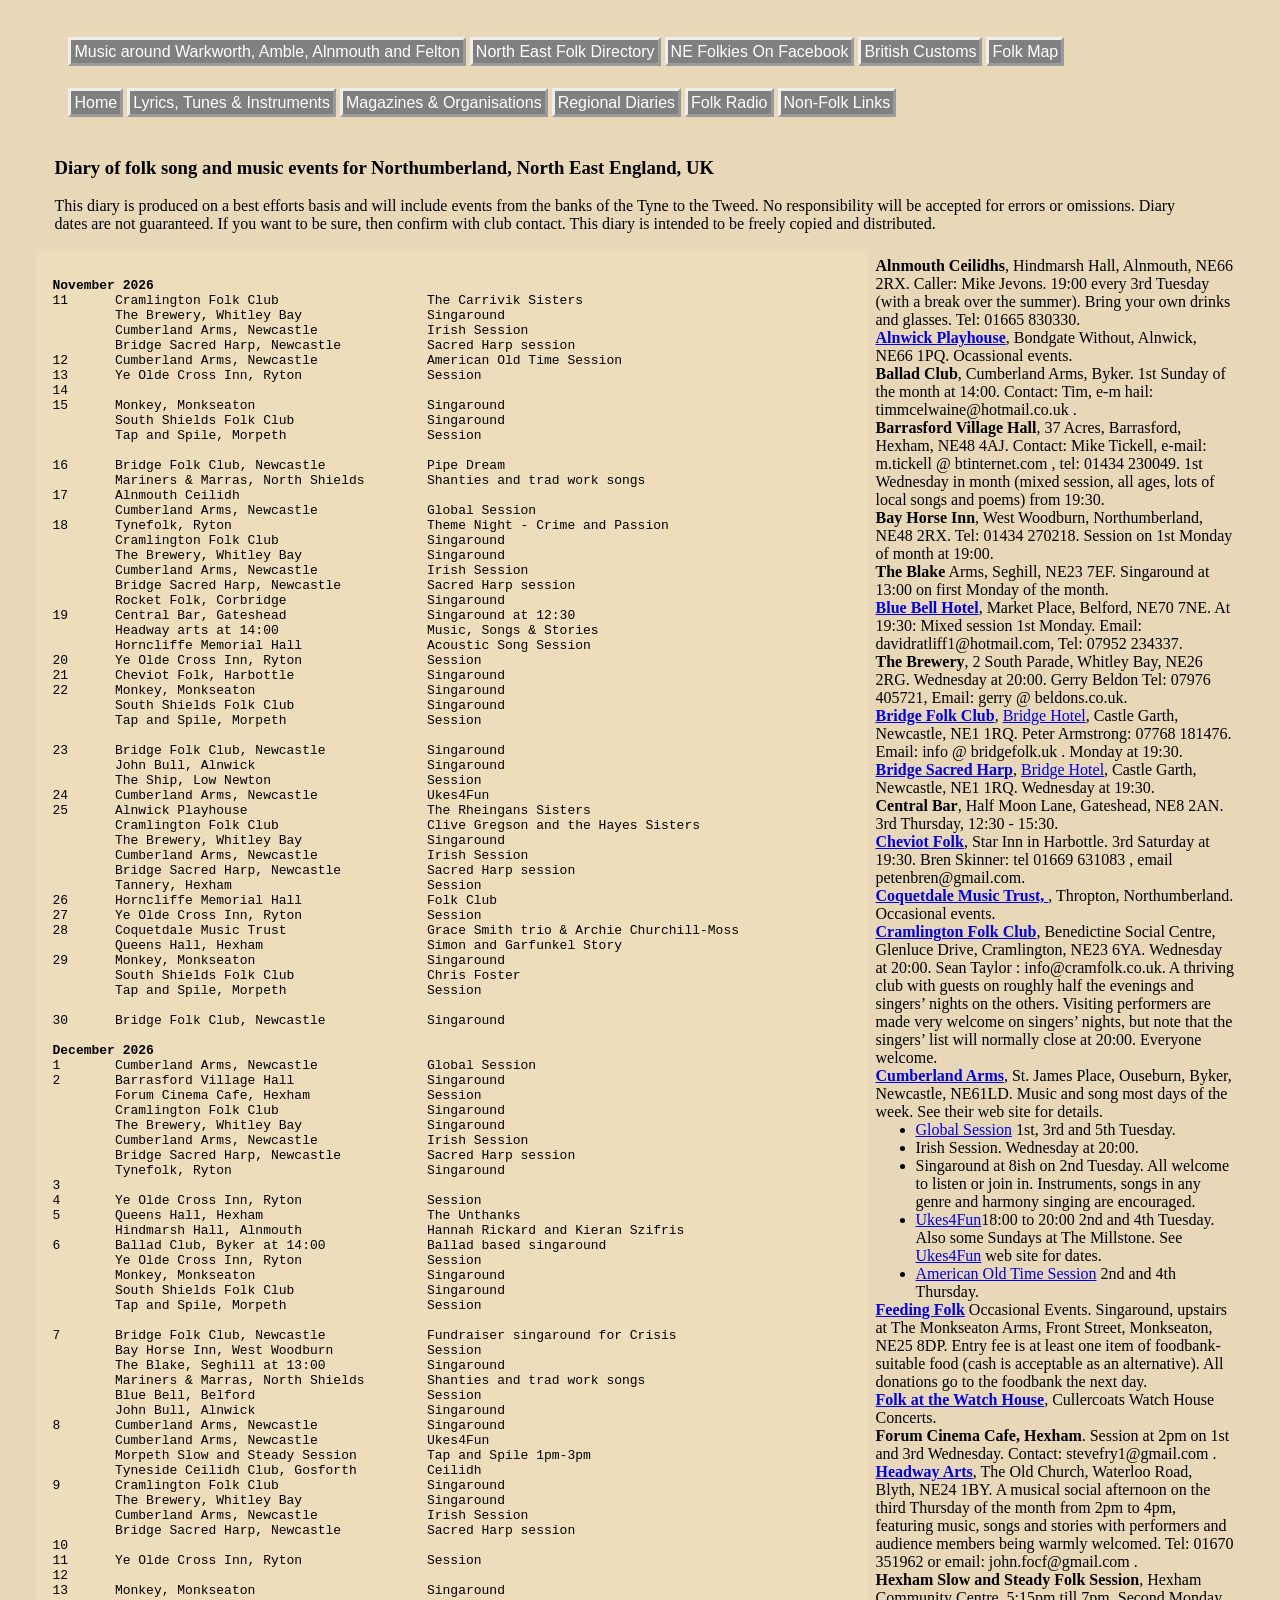
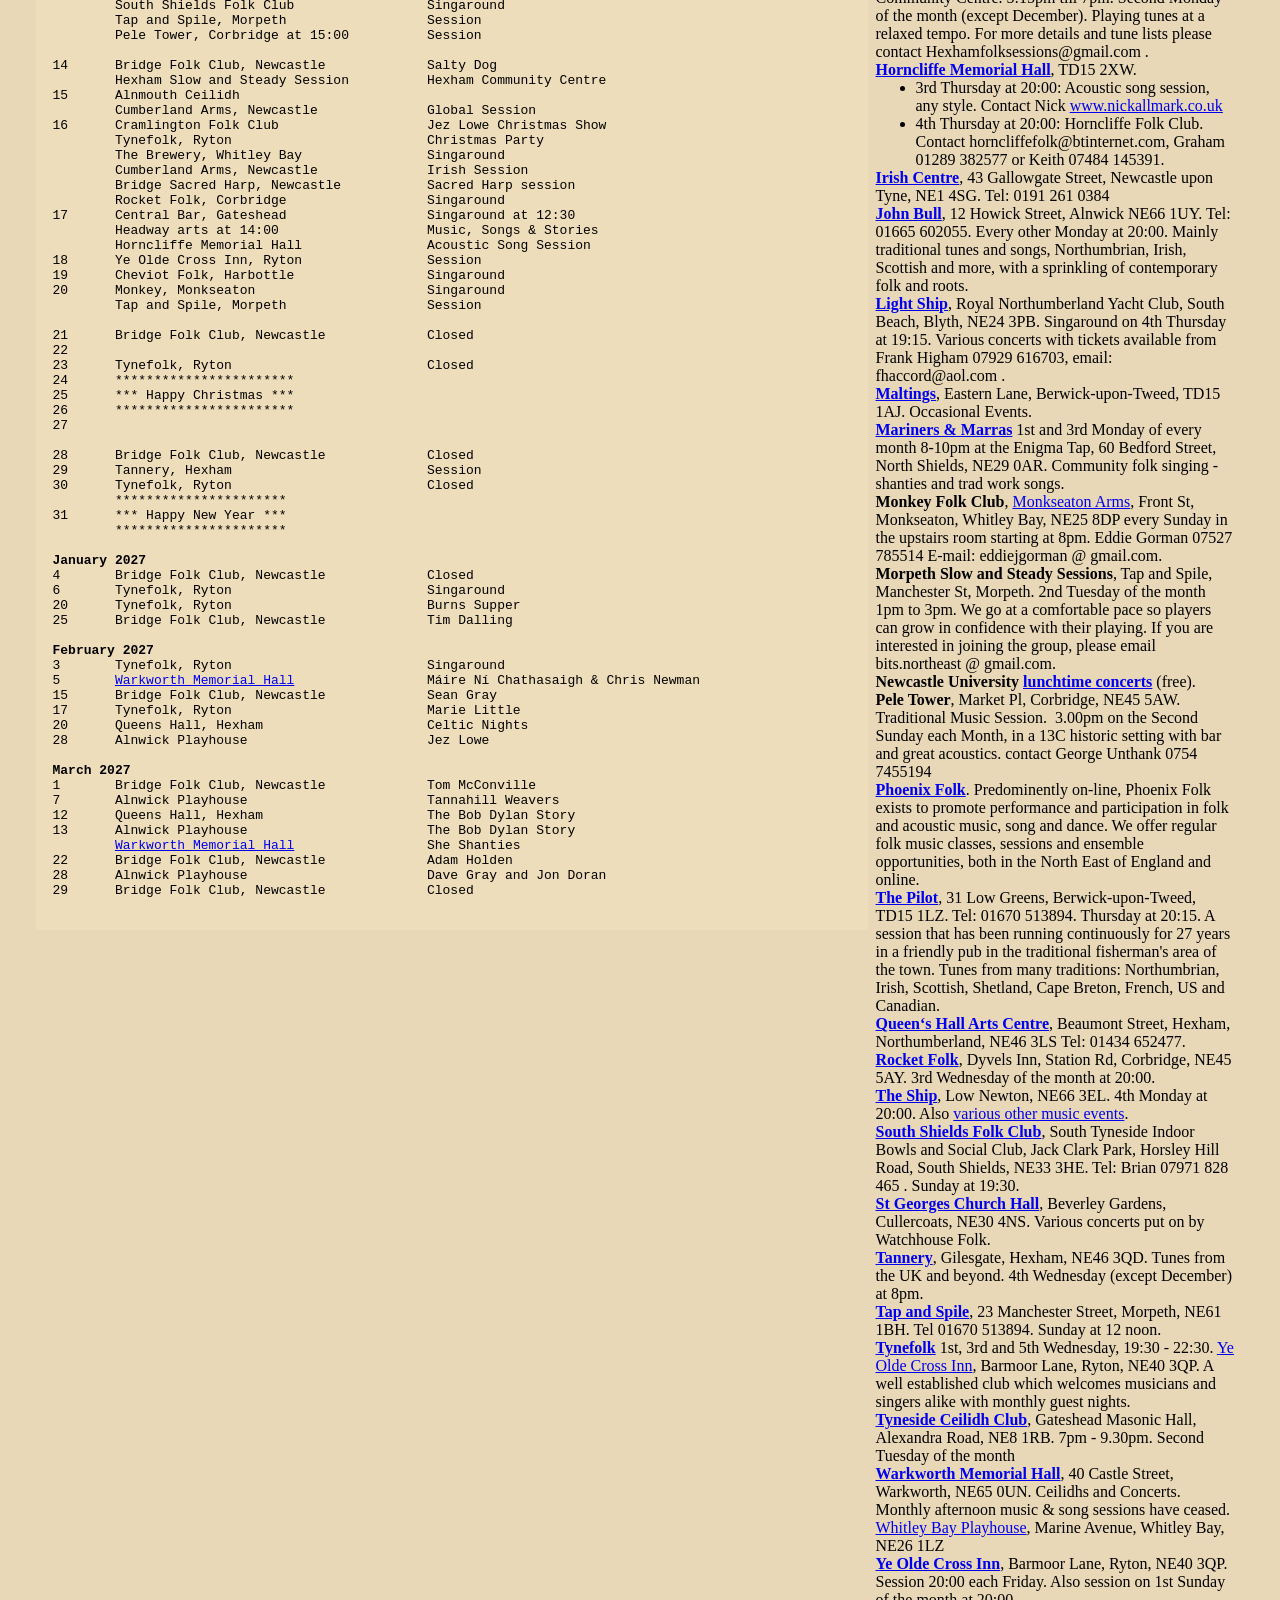
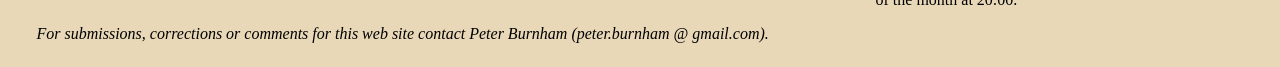
<file: index.html>
<!doctype html>
<html lang="en">

<HEAD>
<TITLE>Northumberland Folk Song and Music Diary for North East England</TITLE>
<meta charset="utf-8">
<meta name="description" content="Folk song and music events in and around
Northumberland, North East England, UK">
<META name="keywords" content="folk music roots song whats on tyneside Northumberland North East England uk">
<link rel="stylesheet" type="text/css" href="diarylist.css" media="screen">
<link rel="stylesheet" type="text/css" href="diaryprint.css" media="print">
</HEAD>

<div id="wrapper">

<div id="navbar">
<ul>
<li><a href="WAAF.html" target="_blank">Music around Warkworth, Amble, Alnmouth and Felton</a>
<li><a href="https://sites.google.com/site/northeastfolkdirectory/home-the-north-easts-folk-directory" target="_blank">North East Folk Directory</a>
<li><a href="https://www.facebook.com/groups/NEFolkies" target="_blank">NE Folkies On Facebook</a>
<li><a href="https://calendarcustoms.com/" target="_blank">British Customs</a>
<li><a href="https://folkmusicmap.wordpress.com/" target="_blank">Folk Map</a>

<p>
<li><a href="index.html">Home</a>
<li><a href="lyrics.html">Lyrics, Tunes &amp; Instruments</a>
<li><a href="magazines.html">Magazines &amp; Organisations</a>
<li><a href="otherdiaries.html">Regional Diaries</a>
<li><A HREF="radio.html">Folk Radio</a>
<li><a href="other.html">Non-Folk Links</a>
</ul>
</div>

<div id="header">
<h3>Diary of folk song and music events for Northumberland, North East England, UK</h3>
<p>
This diary is produced on a best efforts basis and will include events from the banks of the Tyne to the Tweed. No responsibility will be accepted for errors or omissions. Diary dates are not guaranteed. If you want to be sure, 
then confirm with club contact. This diary is intended to be freely copied and distributed.
</div>

<div id="clubs">
<strong>Alnmouth Ceilidhs</strong>, Hindmarsh Hall, Alnmouth, NE66 2RX. Caller: Mike Jevons. 19:00 every 3rd Tuesday (with a break over the summer). Bring your own drinks and glasses. Tel: 01665 830330.
<br>
<strong><a href="https://www.alnwickplayhouse.co.uk/" target="_blank">Alnwick Playhouse</a></strong>, Bondgate Without, Alnwick, NE66 1PQ. Ocassional events.
<br>
<strong>Ballad Club</strong>, Cumberland Arms, Byker. 1st Sunday of the month at 14:00. Contact: Tim, e-m hail: timmcelwaine@hotmail.co.uk .
<br>
<strong>Barrasford Village Hall</strong>, 37 Acres, Barrasford, Hexham, NE48 4AJ. Contact: Mike Tickell, e-mail: m.tickell &#64; btinternet.com , tel: 01434 230049. 1st Wednesday in month (mixed session, all ages, lots of local songs and poems) from 19:30.
<br>
<strong>Bay Horse Inn</strong>, West Woodburn, Northumberland, NE48 2RX. Tel: 01434 270218. Session on 1st Monday of month at 19:00.
<br>
<strong>The Blake</strong> Arms, Seghill, NE23 7EF. Singaround at 13:00 on first Monday of the month.
<br>
<strong><a href="http://www.bluebellhotel.com/" target="_blank">Blue Bell Hotel</a></strong>, Market Place, Belford, NE70 7NE. At 19:30: Mixed session 1st Monday. Email: davidratliff1@hotmail.com, Tel: 07952 234337. 
<br><strong>The Brewery</strong>, 2 South Parade, Whitley Bay, NE26 2RG. Wednesday at 20:00. Gerry Beldon Tel: 07976 405721, Email: gerry &#64; beldons.co.uk.
<br>
<strong><a href="http://www.bridgefolk.uk/" target="_blank">Bridge Folk Club</a></strong>, <a href="http://www.pubsnewcastle.co.uk/BridgeHotel.htm" target="_blank">Bridge Hotel</a>, Castle Garth, Newcastle, NE1 1RQ. Peter Armstrong: 07768 181476. Email: info &#64; bridgefolk.uk . Monday at  19:30. <br>
<strong><a href="https://newcastlesacredharp.co.uk/" target="_blank">Bridge Sacred Harp</a></strong>, <a href="http://www.pubsnewcastle.co.uk/BridgeHotel.htm" target="_blank">Bridge Hotel</a>, Castle Garth, Newcastle, NE1 1RQ. Wednesday at 19:30.
<br>
<strong>Central Bar</strong>, Half Moon Lane, Gateshead, NE8 2AN. 3rd Thursday, 12:30 - 15:30. 
<br>
<strong> <a href="https://www.facebook.com/cheviotfolk" target="_blank">Cheviot Folk</a></strong>, Star Inn in Harbottle. 3rd Saturday at 19:30. Bren Skinner: tel 01669 631083 , email petenbren@gmail.com.
<br>
<strong><a href="https://coquetdalemusictrust.com/" target="_blank">Coquetdale Music Trust, </a></strong>, Thropton, Northumberland. Occasional events.
<br>
<strong><a href="http://www.cramfolk.co.uk/" target="_blank">Cramlington Folk Club</a></strong>, Benedictine Social Centre, Glenluce Drive, Cramlington, NE23 6YA. Wednesday at 20:00. Sean Taylor : info@cramfolk.co.uk. A thriving club with guests on roughly half the evenings and singers&rsquo; nights on the others. Visiting performers are made very welcome on singers&rsquo; nights, but note that the singers&rsquo; list will normally close at 20:00. Everyone welcome.
<br>
<strong><a href="https://www.thecumberlandarms.co.uk/" target="_blank">Cumberland Arms</a></strong>, St. James Place, Ouseburn, Byker, Newcastle, NE61LD. Music and song most days of the week. See their web site for details. 
<p>
<ul>
<li><a href="https://www.facebook.com/groups/25739109350/" target="_blank">Global Session</a> 1st, 3rd and 5th Tuesday.
<li>Irish Session. Wednesday at 20:00.
<li>Singaround at 8ish on 2nd Tuesday. All welcome to listen or join in. Instruments, songs in any genre and harmony singing are encouraged.
<li><a href="https://ukes4fun.org.uk/about/" target="_blank">Ukes4Fun</a>18:00 to 20:00 2nd and 4th Tuesday. Also some Sundays at The Millstone. See <a href="https://ukes4fun.org.uk/about/" target="_blank">Ukes4Fun</a> web site for dates.
<li><a href="https://www.facebook.com/groups/1546871198914465/" target="_blank">American Old Time Session</a> 2nd and 4th Thursday.
</ul>
<strong><a href="https://www.facebook.com/groups/1346832676136085" target="_blank">Feeding Folk</a></strong> Occasional Events. Singaround, upstairs at The Monkseaton Arms, Front Street, Monkseaton, NE25 8DP. Entry fee is at least one item of foodbank-suitable food (cash is acceptable as an alternative). All donations go to the foodbank the next day.
<br>
<strong><a href="https://www.phoenixfolk.co.uk/tickets/" target="_blank">Folk at the Watch House</a></strong>, Cullercoats Watch House Concerts. 
<br>
<strong>Forum Cinema Cafe, Hexham</strong>. Session at 2pm on 1st and 3rd Wednesday. Contact: stevefry1@gmail.com .
<br>
<strong><a href="https://headwayarts.co.uk/project/third-thursdays/" target="_blank">Headway Arts</a></strong>, The Old Church, Waterloo Road, Blyth, NE24 1BY. A musical social afternoon on the third Thursday of the month from 2pm to 4pm, featuring music, songs and stories with performers and audience members being warmly welcomed. Tel: 01670 351962 or email: john.focf@gmail.com .
<br>
<strong>Hexham Slow and Steady Folk Session</strong>, Hexham Community Centre.  5:15pm till 7pm.  Second Monday of the month (except December). Playing tunes at a relaxed tempo.  For more details and tune lists please contact Hexhamfolksessions@gmail.com .

<br>
<strong><a href="http://www.horncliffememorialhall.org.uk/" target="_blank">Horncliffe Memorial Hall</a></strong>, TD15 2XW.<p>
<ul>
<li>3rd Thursday at 20:00: Acoustic song session, any style. Contact Nick 
<a href="http://www.nickallmark.co.uk" target="_blank">www.nickallmark.co.uk</a>
<li>4th Thursday at 20:00: Horncliffe Folk Club. Contact horncliffefolk@btinternet.com, Graham 01289 382577 or Keith 07484 145391.
</ul>
<strong><a href="https://www.tynesideirishcentre.com/" target="_blank">Irish Centre</a></strong>, 43 Gallowgate Street, Newcastle upon Tyne, NE1 4SG. Tel: 0191 261 0384
<br>
<strong><a href="https://www.facebook.com/JohnBullAlnwick/" target="_blank">John Bull</a></strong>, 12 Howick Street, Alnwick NE66 1UY.  Tel: 01665 602055. Every other Monday at 20:00. Mainly traditional tunes and songs, Northumbrian, Irish, Scottish and more, with a sprinkling of contemporary folk and roots.
<br>
<strong><a href="https://rnyc.org.uk/social" target="_blank">Light Ship</a></strong>, Royal Northumberland Yacht Club, South Beach, Blyth, NE24 3PB. Singaround on 4th Thursday at 19:15. Various concerts with tickets available from Frank Higham 07929 616703, email: fhaccord@aol.com .
<br>
<strong><a href="https://www.maltingsberwick.co.uk/" target="_blank">Maltings</a></strong>, Eastern Lane, Berwick-upon-Tweed, TD15 1AJ. Occasional Events.
<br>
<strong><a href="https://www.facebook.com/groups/513597840149459" target="_blank">Mariners &amp; Marras</a></strong> 1st and 3rd Monday of every month 8-10pm at the Enigma Tap, 60 Bedford Street, North Shields, NE29 0AR. Community folk singing - shanties and trad work songs.
<br>
<strong>Monkey Folk Club</strong>, <a href="https://www.facebook.com/monkseaton.arms" target="_blank">Monkseaton Arms</a>, Front St, Monkseaton, Whitley Bay, NE25 8DP every Sunday in the upstairs room starting at 8pm. Eddie Gorman 07527 785514 E-mail: eddiejgorman &#64; gmail.com.
<br>
<strong>Morpeth Slow and Steady Sessions</strong>, Tap and Spile, Manchester St, Morpeth. 2nd Tuesday of the month 1pm to 3pm. We go at a comfortable pace so players can grow in confidence with their playing. If you are interested in joining the group, please email bits.northeast &#64; gmail.com. 
<br>
<strong>Newcastle University <a href="https://www.ncl.ac.uk/university-events/live-music/" target="_blank">lunchtime concerts</a></strong> (free).
<br>
<strong>Pele Tower</strong>, Market Pl, Corbridge, NE45 5AW. Traditional Music Session.  3.00pm on the Second Sunday each Month, in a 13C historic setting with bar and great acoustics. contact George Unthank 0754 7455194
<br>
<strong><a href="https://phoenixfolk.co.uk/" target="_blank">Phoenix Folk</a></strong>. Predominently on-line, Phoenix Folk exists to promote performance and participation in folk and acoustic music, song and dance. We offer regular folk music classes, sessions and ensemble opportunities, both in the North East of England and online.
<br>
<strong><a href="https://camra.org.uk/pubs/pilot-berwick-upon-tweed-193197" target="_blank">The Pilot</a></strong>, 31 Low Greens, Berwick-upon-Tweed, TD15 1LZ. Tel: 01670 513894. Thursday at 20:15. A session that has been running continuously for 27 years in a friendly pub in the traditional fisherman's area of the town. Tunes from many traditions: Northumbrian, Irish, Scottish, Shetland, Cape Breton, French, US and Canadian.
<br>
<strong><a href="http://www.queenshall.co.uk" target="_blank">Queen&lsquo;s Hall Arts Centre</a></strong>, Beaumont Street, Hexham, Northumberland, NE46 3LS
Tel: 01434 652477.
<br>
<strong><a href="https://www.facebook.com/RocketFolk/" target="_blank">Rocket Folk</a></strong>, Dyvels Inn, Station Rd, Corbridge, NE45 5AY. 3rd Wednesday of the month at 20:00.
<br>
<strong><a href="http://www.shipinnnewton.co.uk/" target="_blank">The Ship</a></strong>, Low Newton, NE66 3EL. 4th Monday at 20:00. Also <a href="http://www.shipinnnewton.co.uk/live-the-ship.html" target="_blank">various other music events</a>.
<br>
<strong><a href="https://southshieldsfolkcl.wixsite.com/ssfc" target="_blank">South Shields Folk Club</a></strong>, South Tyneside Indoor Bowls and Social Club, Jack Clark Park, Horsley Hill Road, South Shields, NE33 3HE. Tel: Brian 07971 828 465 . Sunday at 19:30.
<br>
<strong><a href="https://phoenixfolk.co.uk/tickets/" target="_blank">St Georges Church Hall</a></strong>, Beverley Gardens, Cullercoats, NE30 4NS. Various concerts put on by Watchhouse Folk. 
<br>
<strong><a href="https://www.facebook.com/tannery.hexham/" target="_blank">Tannery</a></strong>, Gilesgate, Hexham, NE46 3QD. Tunes from the UK and beyond. 4th Wednesday (except December) at 8pm.
<br>
<strong><a href="https://www.facebook.com/groups/morpethtapsession" target="_blank">Tap and Spile</a></strong>, 23 Manchester Street, Morpeth, NE61 1BH. Tel 01670 513894. Sunday at 12 noon.
<br>
<strong><a href="http://Tynefolk.uk" target="_blank">Tynefolk</a></strong> 1st, 3rd and 5th Wednesday, 19:30 - 22:30. <a href="https://www.yeoldecrossryton.com/" target="_blank">Ye Olde Cross Inn</a>, Barmoor Lane, Ryton, NE40 3QP. A well established club which welcomes musicians and singers alike with monthly guest nights.
<br>
<strong><a href="https://redheughers.org.uk/tcn/" target="_blank">Tyneside Ceilidh Club</a></strong>, 
Gateshead Masonic Hall, Alexandra Road, NE8 1RB.  7pm - 9.30pm. Second Tuesday of the month
<br>
<strong><a href="http://wwmh.uk" target="_blank">Warkworth Memorial Hall</a></strong>, 
40 Castle Street, Warkworth, NE65 0UN. Ceilidhs and Concerts. Monthly afternoon music &amp; song sessions have ceased.
<br>
<a href="https://www.playhousewhitleybay.co.uk/" target="_blank">Whitley Bay Playhouse</a>, Marine Avenue, Whitley Bay, NE26 1LZ 
<br>
<strong><a href="https://www.yeoldecrossryton.com/" target="_blank">Ye Olde Cross Inn</a></strong>, Barmoor Lane, Ryton, NE40 3QP. Session 20:00 each Friday. Also session on 1st Sunday of the month at 20:00.

</div>

<div id="article">
<PRE>
<strong>November 2026</strong>
11	Cramlington Folk Club			The Carrivik Sisters
	The Brewery, Whitley Bay		Singaround
	Cumberland Arms, Newcastle		Irish Session
	Bridge Sacred Harp, Newcastle		Sacred Harp session
12	Cumberland Arms, Newcastle		American Old Time Session
13	Ye Olde Cross Inn, Ryton		Session
14
15	Monkey, Monkseaton			Singaround
	South Shields Folk Club			Singaround
	Tap and Spile, Morpeth			Session

16	Bridge Folk Club, Newcastle		Pipe Dream
	Mariners &amp; Marras, North Shields	Shanties and trad work songs
17	Alnmouth Ceilidh
	Cumberland Arms, Newcastle		Global Session
18	Tynefolk, Ryton				Theme Night - Crime and Passion
	Cramlington Folk Club			Singaround
	The Brewery, Whitley Bay		Singaround
	Cumberland Arms, Newcastle		Irish Session
	Bridge Sacred Harp, Newcastle		Sacred Harp session
	Rocket Folk, Corbridge			Singaround
19	Central Bar, Gateshead			Singaround at 12:30
	Headway arts at 14:00			Music, Songs &amp; Stories
	Horncliffe Memorial Hall		Acoustic Song Session
20	Ye Olde Cross Inn, Ryton		Session
21	Cheviot Folk, Harbottle			Singaround
22	Monkey, Monkseaton			Singaround
	South Shields Folk Club			Singaround
	Tap and Spile, Morpeth			Session

23	Bridge Folk Club, Newcastle		Singaround
	John Bull, Alnwick			Singaround
	The Ship, Low Newton			Session
24	Cumberland Arms, Newcastle		Ukes4Fun
25	Alnwick Playhouse			The Rheingans Sisters
	Cramlington Folk Club			Clive Gregson and the Hayes Sisters
	The Brewery, Whitley Bay		Singaround
	Cumberland Arms, Newcastle		Irish Session
	Bridge Sacred Harp, Newcastle		Sacred Harp session
	Tannery, Hexham				Session 
26	Horncliffe Memorial Hall		Folk Club
27	Ye Olde Cross Inn, Ryton		Session
28	Coquetdale Music Trust			Grace Smith trio &amp; Archie Churchill-Moss
	Queens Hall, Hexham			Simon and Garfunkel Story
29	Monkey, Monkseaton			Singaround
	South Shields Folk Club			Chris Foster
	Tap and Spile, Morpeth			Session

30	Bridge Folk Club, Newcastle		Singaround

<strong>December 2026</strong>
1	Cumberland Arms, Newcastle		Global Session
2	Barrasford Village Hall			Singaround
	Forum Cinema Cafe, Hexham		Session
	Cramlington Folk Club			Singaround
	The Brewery, Whitley Bay		Singaround
	Cumberland Arms, Newcastle		Irish Session
	Bridge Sacred Harp, Newcastle		Sacred Harp session
	Tynefolk, Ryton				Singaround
3
4	Ye Olde Cross Inn, Ryton		Session
5	Queens Hall, Hexham			The Unthanks
	Hindmarsh Hall, Alnmouth		Hannah Rickard and Kieran Szifris
6	Ballad Club, Byker at 14:00		Ballad based singaround
	Ye Olde Cross Inn, Ryton		Session
	Monkey, Monkseaton			Singaround
	South Shields Folk Club			Singaround
	Tap and Spile, Morpeth			Session

7	Bridge Folk Club, Newcastle		Fundraiser singaround for Crisis
	Bay Horse Inn, West Woodburn		Session
	The Blake, Seghill at 13:00		Singaround
	Mariners &amp; Marras, North Shields	Shanties and trad work songs
	Blue Bell, Belford			Session
	John Bull, Alnwick			Singaround
8	Cumberland Arms, Newcastle		Singaround
	Cumberland Arms, Newcastle		Ukes4Fun
	Morpeth Slow and Steady Session		Tap and Spile 1pm-3pm	
	Tyneside Ceilidh Club, Gosforth		Ceilidh
9	Cramlington Folk Club			Singaround
	The Brewery, Whitley Bay		Singaround
	Cumberland Arms, Newcastle		Irish Session
	Bridge Sacred Harp, Newcastle		Sacred Harp session
10
11	Ye Olde Cross Inn, Ryton		Session
12
13	Monkey, Monkseaton			Singaround
	South Shields Folk Club			Singaround
	Tap and Spile, Morpeth			Session
	Pele Tower, Corbridge at 15:00		Session

14	Bridge Folk Club, Newcastle		Salty Dog
	Hexham Slow and Steady Session		Hexham Community Centre	
15	Alnmouth Ceilidh
	Cumberland Arms, Newcastle		Global Session
16	Cramlington Folk Club			Jez Lowe Christmas Show
	Tynefolk, Ryton				Christmas Party
	The Brewery, Whitley Bay		Singaround
	Cumberland Arms, Newcastle		Irish Session
	Bridge Sacred Harp, Newcastle		Sacred Harp session
	Rocket Folk, Corbridge			Singaround
17	Central Bar, Gateshead			Singaround at 12:30
	Headway arts at 14:00			Music, Songs &amp; Stories
	Horncliffe Memorial Hall		Acoustic Song Session
18	Ye Olde Cross Inn, Ryton		Session
19	Cheviot Folk, Harbottle			Singaround
20	Monkey, Monkseaton			Singaround
	Tap and Spile, Morpeth			Session

21	Bridge Folk Club, Newcastle		Closed
22
23	Tynefolk, Ryton				Closed
24	***********************
25	*** Happy Christmas ***
26	***********************
27

28	Bridge Folk Club, Newcastle		Closed
29	Tannery, Hexham				Session 
30	Tynefolk, Ryton				Closed
	**********************
31	*** Happy New Year ***
	**********************
	
<strong>January 2027</strong>
4	Bridge Folk Club, Newcastle		Closed
6	Tynefolk, Ryton				Singaround
20	Tynefolk, Ryton				Burns Supper
25	Bridge Folk Club, Newcastle		Tim Dalling

<strong>February 2027</strong>
3	Tynefolk, Ryton				Singaround
5	<a href="http://wwmh.uk" target="_blank">Warkworth Memorial Hall</a>			Máire Ní Chathasaigh & Chris Newman		
15	Bridge Folk Club, Newcastle		Sean Gray
17	Tynefolk, Ryton				Marie Little
20	Queens Hall, Hexham			Celtic Nights
28	Alnwick Playhouse			Jez Lowe

<strong>March 2027</strong>
1	Bridge Folk Club, Newcastle		Tom McConville
7	Alnwick Playhouse			Tannahill Weavers
12	Queens Hall, Hexham			The Bob Dylan Story
13	Alnwick Playhouse			The Bob Dylan Story
	<a href="http://wwmh.uk" target="_blank">Warkworth Memorial Hall</a>			She Shanties
22	Bridge Folk Club, Newcastle		Adam Holden
28	Alnwick Playhouse			Dave Gray and Jon Doran
29	Bridge Folk Club, Newcastle		Closed
</pre>
<p>

</div>


<div id="footer">
<em>For submissions, corrections or comments for this web site contact Peter 
Burnham (peter.burnham &#64; gmail.com).</em>

</div>
</div>

</BODY>
</HTML>
</file>
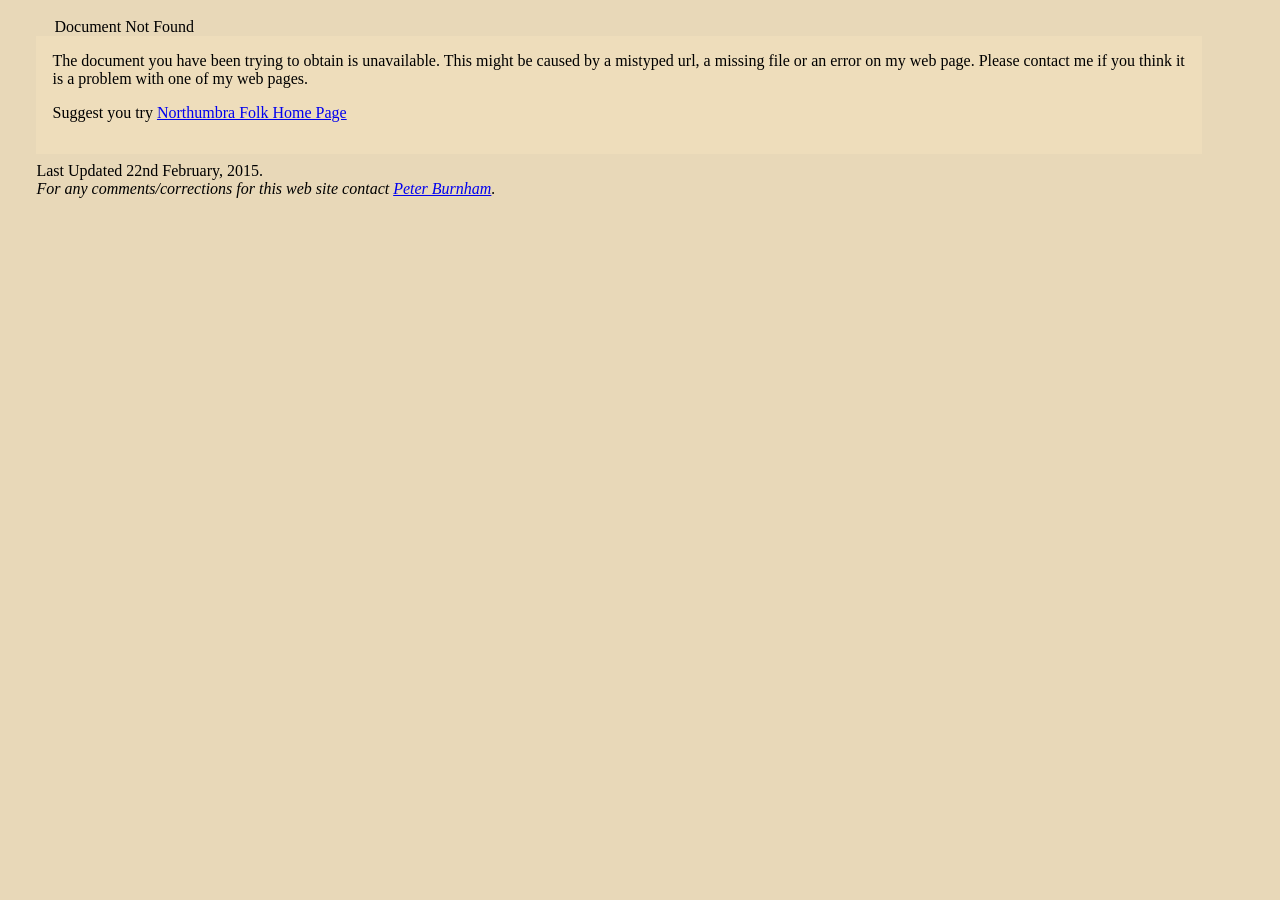
<file: error404.html>
<!doctype html>
<html lang="en">

<HEAD>
<TITLE>Error 404 Northumbria Folk Diary, Northumberland, North East England, UK</TITLE>
<meta charset="utf-8">
<META name="description" content="folk song and music - diary and links
Northumbria Folk Diary, Northumberland, North East England, UK">
<META name="keywords" content="folk song clubs roots music traditional 
contemporary diary events Northumbria Folk Northumberland North East England UK">
<link rel="stylesheet" type="text/css" href="diary.css" media="screen">
<link rel="stylesheet" type="text/css" href="diaryprint.css" media="print">
</HEAD>

<div id="wrapper">

<div id="header">
Document Not Found
</div>

<div id="article">
The document you have been trying to obtain is unavailable.
This might be caused by a mistyped url, a missing file or an error on my web page. Please contact
me if you think it is a problem with one of my web pages.
<p>
Suggest you try <a href="http://northumbriafolk.org.uk/index.html">Northumbra Folk Home Page</a>
</div>

<div id="footer">
Last Updated 22nd February, 2015. <br>
<em>For any comments/corrections for this web site contact <a href="mailto:peter.burnham@gmail.com?subject=NFD">Peter 
Burnham</a>.</em>
</div>
</div>

</BODY>
</HTML>
</file>
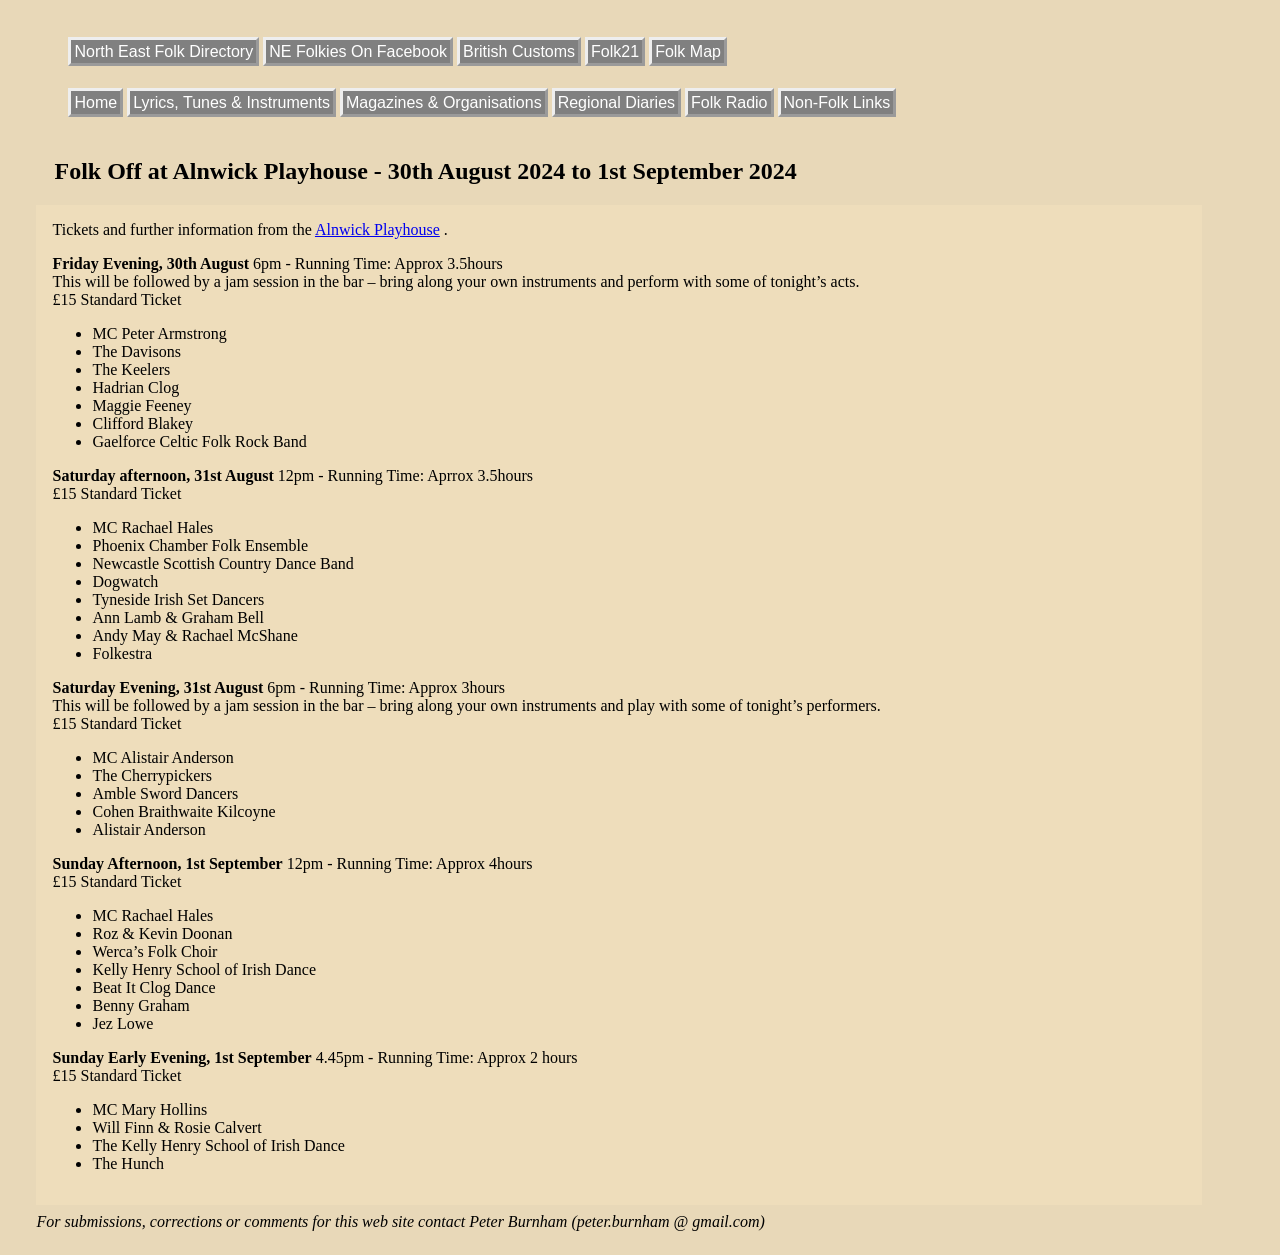
<file: folkoff.html>
<!doctype html>
<html lang="en">

<head>
<title>Northumbria Folk</title>
<meta charset="utf-8">
<meta name="description" 
content="Other links - not folk song related">
<meta name="keywords" content="folk, clubs, song, roots, music, traditional, contemporary, diary, events, Leicester, 
Leicestershire, Midlands, England, UK">
<link rel="stylesheet" type="text/css" href="diary.css" media="screen">
<link rel="stylesheet" type="text/css" href="diaryprint.css" media="print">
</head>


<div id="wrapper">

<div id="navbar">
<ul>
<li><a href="https://sites.google.com/site/northeastfolkdirectory/home-the-north-easts-folk-directory" target="_blank">North East Folk Directory</a>
<li><a href="https://www.facebook.com/groups/NEFolkies" target="_blank">NE Folkies On Facebook</a>
<li><a href="https://calendarcustoms.com/" target="_blank">British Customs</a>
<li><a href="http://www.folk21.org/" target="_blank">Folk21</a>
<li><a href="https://folkmusicmap.wordpress.com/" target="_blank">Folk Map</a>
<p>
<li><a href="index.html">Home</a>
<li><a href="lyrics.html">Lyrics, Tunes &amp; Instruments</a>
<li><a href="magazines.html">Magazines &amp; Organisations</a>
<li><a href="otherdiaries.html">Regional Diaries</a>
<li><A HREF="radio.html">Folk Radio</a>
<li><a href="other.html">Non-Folk Links</a>
</ul>
</div>


<div id="header">
<h2>Folk Off at Alnwick Playhouse - 30th August 2024 to 1st September 2024</h2>
</div>

<div id="article">
Tickets and further information from the <a href="https://alnwickplayhouse.co.uk/">Alnwick Playhouse</a> .
<p>
<strong>Friday Evening, 30th August</strong>  6pm - Running Time: Approx 3.5hours<br>
This will be followed by a jam session in the bar – bring along your own instruments and perform with some of tonight&rsquo;s acts.<br>
&pound;15 Standard Ticket
<ul>
<li>MC Peter Armstrong
<li>The Davisons
<li>The Keelers
<li>Hadrian Clog
<li>Maggie Feeney
<li>Clifford Blakey
<li>Gaelforce Celtic Folk Rock Band
</ul>
<p>
<strong>Saturday afternoon, 31st August</strong> 12pm - Running Time: Aprrox 3.5hours<br>
&pound;15 Standard Ticket
<ul>
<li>MC Rachael Hales
<li>Phoenix Chamber Folk Ensemble
<li>Newcastle Scottish Country Dance Band
<li>Dogwatch
<li>Tyneside Irish Set Dancers
<li>Ann Lamb & Graham Bell
<li>Andy May & Rachael McShane
<li>Folkestra
</ul>
<p>
<strong>Saturday Evening, 31st August</strong> 6pm - Running Time: Approx 3hours<br>
This will be followed by a jam session in the bar – bring along your own instruments and play with some of tonight&rsquo;s performers.<br>
&pound;15 Standard Ticket
<ul>
<li>MC Alistair Anderson
<li>The Cherrypickers
<li>Amble Sword Dancers
<li>Cohen Braithwaite Kilcoyne
<li>Alistair Anderson
</ul>
<p>
<strong>Sunday Afternoon, 1st September</strong> 12pm - Running Time: Approx 4hours<br>
&pound;15 Standard Ticket
<ul>
<li>MC Rachael Hales
<li>Roz & Kevin Doonan
<li>Werca&rsquo;s Folk Choir
<li>Kelly Henry School of Irish Dance
<li>Beat It Clog Dance
<li>Benny Graham
<li>Jez Lowe
</ul>
<p>
<strong>Sunday Early Evening, 1st September</strong> 4.45pm - Running Time: Approx 2 hours<br>
&pound;15 Standard Ticket
<ul>
<li>MC Mary Hollins
<li>Will Finn & Rosie Calvert
<li>The Kelly Henry School of Irish Dance
<li>The Hunch
</ul>
</div>

<div id="footer">
<em>For submissions, corrections or comments for this web site contact Peter 
Burnham (peter.burnham &#64; gmail.com)</em>
</div>
</div>

</BODY>
</HTML>
</file>
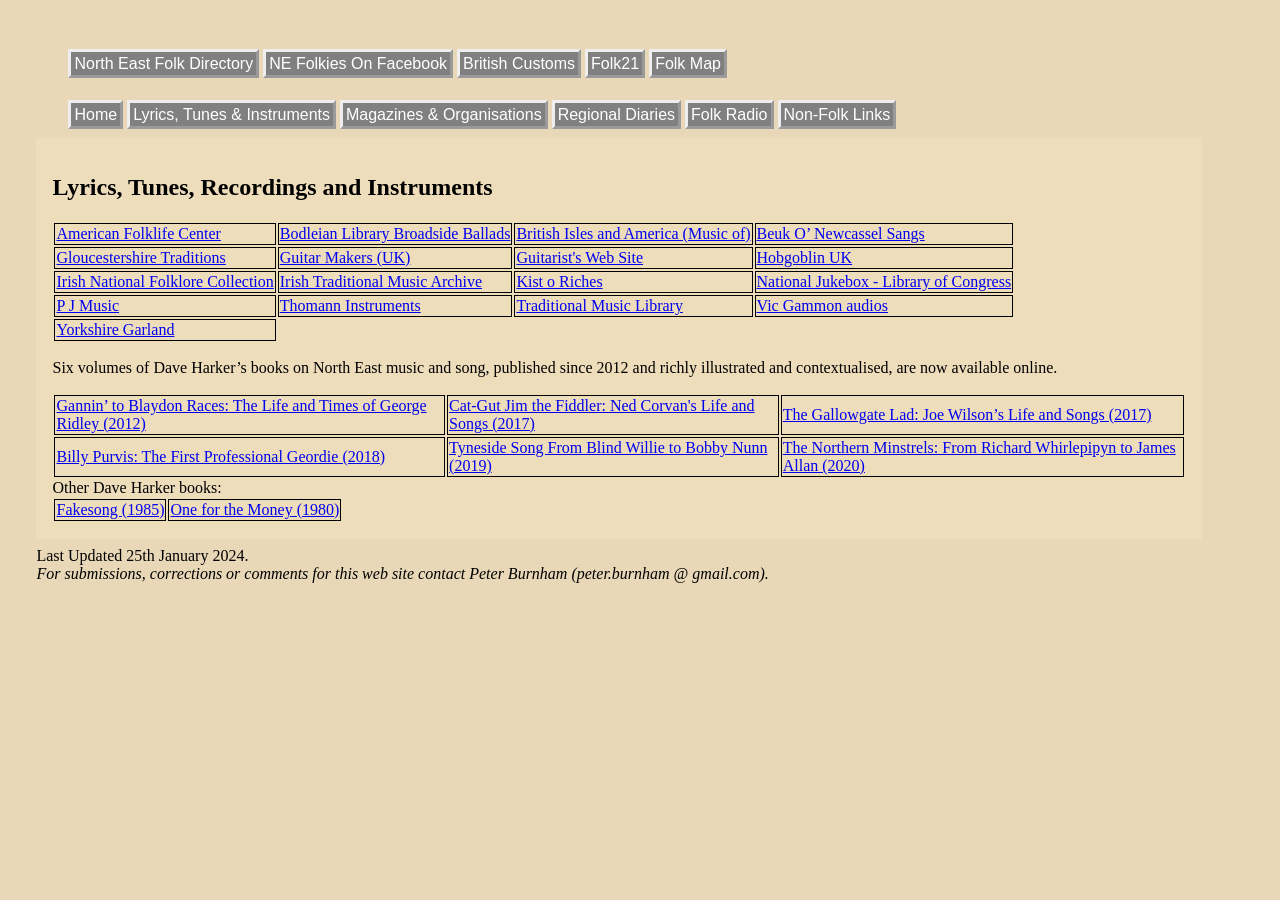
<file: lyrics.html>
<!doctype html>
<html lang="en">

<head>
<title>Northumbria Folk - Lyrics and Tunes</title>
<meta charset="utf-8">
<meta name="description" 
content="folk song and music diary, northumberland, England, UK">
<meta name="keywords" content="folk, clubs, song, roots, music, traditional, contemporary, tyneside, northumberland, north east England, UK">
<link rel="stylesheet" type="text/css" href="diary.css" media="screen">
<link rel="stylesheet" type="text/css" href="diaryprint.css" media="print">
</head>

<div id="wrapper">

<div id="header">
</div>

<div id="navbar">
<ul>
<li><a href="https://sites.google.com/site/northeastfolkdirectory/home-the-north-easts-folk-directory" target="_blank">North East Folk Directory</a>
<li><a href="https://www.facebook.com/groups/NEFolkies" target="_blank">NE Folkies On Facebook</a>
<li><a href="https://calendarcustoms.com/" target="_blank">British Customs</a>
<li><a href="http://www.folk21.org/" target="_blank">Folk21</a>
<li><a href="https://folkmusicmap.wordpress.com/" target="_blank">Folk Map</a>
<p>
<li><a href="index.html">Home</a>
<li><a href="lyrics.html">Lyrics, Tunes &amp; Instruments</a>
<li><a href="magazines.html">Magazines &amp; Organisations</a>
<li><a href="otherdiaries.html">Regional Diaries</a>
<li><A HREF="radio.html">Folk Radio</a>
<li><a href="other.html">Non-Folk Links</a>
</ul>
</div>


<div id="article">
<h2>Lyrics, Tunes, Recordings and Instruments</h2>

<table>
<tr>
<td><A HREF="https://www.loc.gov/folklife/" target="_blank">American Folklife Center</a></td>
<td><A HREF="http://www.bodley.ox.ac.uk/ballads/" target="_blank">Bodleian Library Broadside Ballads</a></td>
<td><A HREF="http://www.contemplator.com" target="_blank">British Isles and America (Music of)</A></td>
<td><A HREF="http://www.cbladey.com/sang/geordiesang.html" target="_blank">Beuk O&rsquo; Newcassel Sangs</A></td>
</td>
</tr><tr>
<td><a href="http://glostrad.com/" target="_blank">Gloucestershire Traditions</a></td>
<td><a href="http://www.jacaranda-music.com/UKGuitars.html" target="_blank">Guitar Makers (UK)</a></td>
<td><A HREF="http://www.guitarist.com" target="_blank">Guitarist's Web Site</A></td>
<td><A HREF="http://www.hobgoblin.com" target="_blank"> Hobgoblin UK</A></td>
</tr><tr>
<td><A HREF="http://www.ucd.ie/folklore/en/" target="_blank">Irish National Folklore Collection</a></td>
<td><a href="http://www.itma.ie/" target="_blank">Irish Traditional Music Archive</a></td>
<td><a href="http://www.tobarandualchais.co.uk/" target="_blank">Kist o Riches</a></td>
<td><a href="http://www.loc.gov/jukebox/" target="_blank">National Jukebox - Library of Congress</a></td>
</tr><tr>
<td><a href="http://www.pjmusic.co.uk/" target="_blank">P J Music</a></td>
<td><a href="https://www.thomann.de/gb/index.html" target="_blank">Thomann Instruments</a></td>
<td><a href="http://www.traditionalmusic.co.uk/" target="_blank">Traditional Music Library</a></td>
<td><a href="https://archive.org/search?query=Vic+Gammon" target="_blank">Vic Gammon audios</a></td>
</tr><tr>
<td><a href="http://www.yorkshirefolksong.net/" target="_blank">Yorkshire Garland</a></td>
</tr></table>

<p>
Six volumes of Dave Harker&rsquo;s books on North East music and song, published since 2012 and
richly illustrated and contextualised, are now available online. 
<table>
<tr>
<td>
<a href="https://archive.org/details/ridley-2012/page/183/mode/2up" target="_blank">
Gannin&rsquo; to Blaydon Races: The Life and Times of George Ridley (2012)</td>
<td>
<a href="https://archive.org/details/cat-gut-jim-corvan-2017" target="_blank">
Cat-Gut Jim the Fiddler: Ned Corvan's Life and Songs (2017)
</td>
<td>
<a href="https://archive.org/details/gallowgate-lad-wilson-2017-copy" target="_blank">
The Gallowgate Lad: Joe Wilson&rsquo;s Life and Songs (2017)</td>
</tr><tr>
<td>
<a href="https://archive.org/details/purvis-2018" target="_blank">
Billy Purvis: The First Professional Geordie (2018)</td>
<td>
<a href="https://archive.org/details/tyneside-song-blind-willie-to-nunn-2019" target="_blank">
Tyneside Song From Blind Willie to Bobby Nunn (2019)</td>
<td>
<a href="https://archive.org/details/northern-minstrels-2020" target="_blank">
The Northern Minstrels: From Richard Whirlepipyn to James Allan (2020)</td>
</tr></table>
Other Dave Harker books:
<table>
<tr>
<td>
<a href="https://archive.org/details/FakesongD.Harker/page/n7/mode/2up" target="_blank">
Fakesong (1985) </td>
<td>
<a href="https://www.marxists.org/history/etol/writers/harker/One for the Money.pdf" target="_blank">
One for the Money (1980)</td>
</tr>
</table></div>
<div id="footer">
Last Updated 25th January 2024. <br>
<em>For submissions, corrections or comments for this web site contact Peter 
Burnham (peter.burnham &#64; gmail.com).</em>
</div>
</div>

</BODY>
</HTML>
</file>
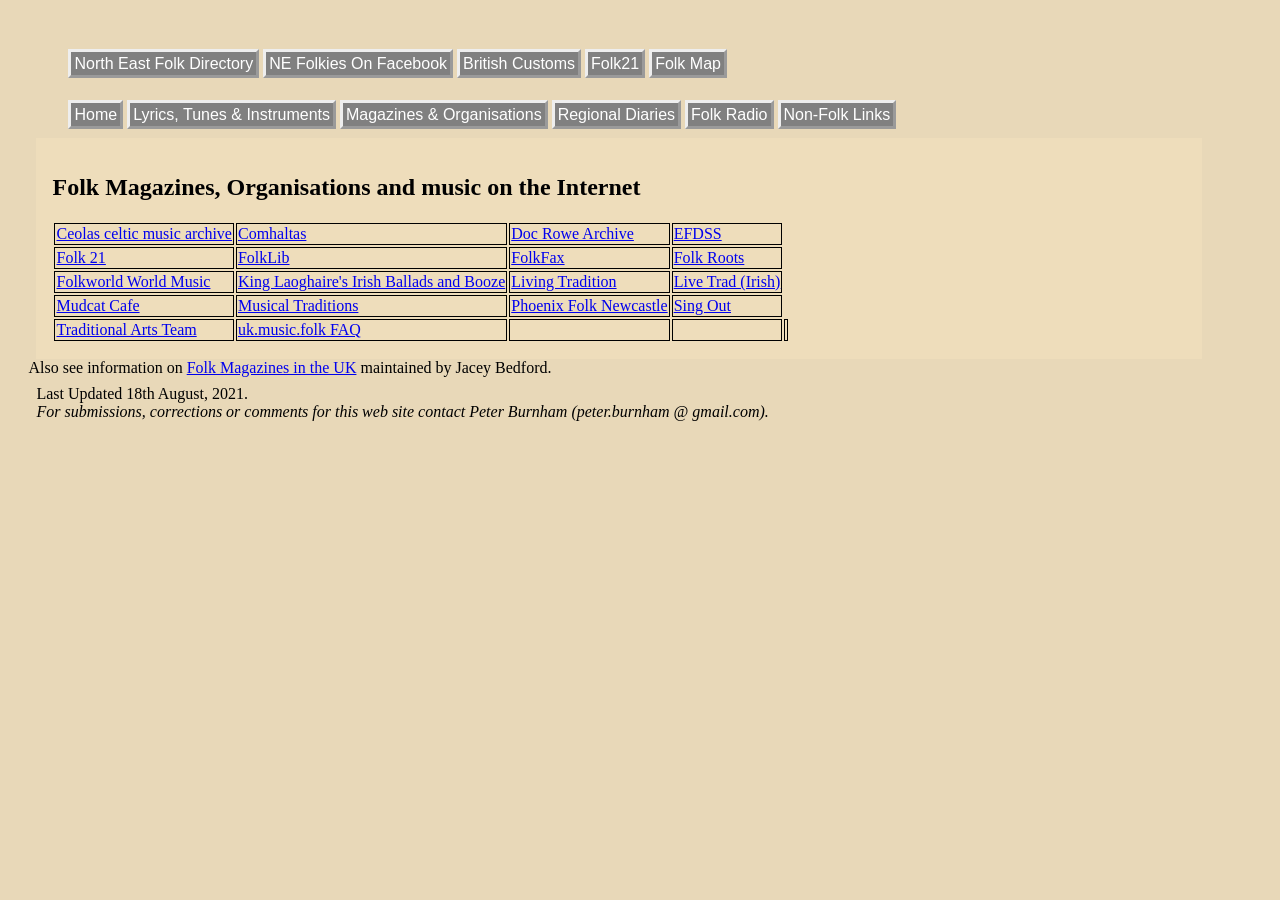
<file: magazines.html>
<!doctype html>
<html lang="en">

<head>
<title>Northumbria Folk - Magazines and Organisations</title>
<meta charset="utf-8">
<meta name="description" 
content="folk song and music magazines and organisations, northumberland, England, UK">
<meta name="keywords" content="folk, song, roots, music, traditional, contemporary, Folk 21, 
northumberland, tyneside, north east, England, UK">
<link rel="stylesheet" type="text/css" href="diary.css" media="screen">
<link rel="stylesheet" type="text/css" href="diaryprint.css" media="print">
</head>

<div id="wrapper">

<div id="header">
</div>

<div id="navbar">
<ul>
<li><a href="https://sites.google.com/site/northeastfolkdirectory/home-the-north-easts-folk-directory" target="_blank">North East Folk Directory</a>
<li><a href="https://www.facebook.com/groups/NEFolkies" target="_blank">NE Folkies On Facebook</a>
<li><a href="https://calendarcustoms.com/" target="_blank">British Customs</a>
<li><a href="http://www.folk21.org/" target="_blank">Folk21</a>
<li><a href="https://folkmusicmap.wordpress.com/" target="_blank">Folk Map</a>
<p>
<li><a href="index.html">Home</a>
<li><a href="lyrics.html">Lyrics, Tunes &amp; Instruments</a>
<li><a href="magazines.html">Magazines &amp; Organisations</a>
<li><a href="otherdiaries.html">Regional Diaries</a>
<li><A HREF="radio.html">Folk Radio</a>
<li><a href="other.html">Non-Folk Links</a>
</ul>
</div>


<div id="article">
<h2>Folk Magazines, Organisations and music on the Internet</h2>

<table>
<tr>
<td><A HREF="http://www.ceolas.org/ceolas.html" target="_blank">Ceolas celtic music archive</A></td>
<td><a href="http://comhaltas.ie/" target="_blank">Comhaltas</a></td>
<td><A HREF="http://www.docrowe.org.uk/" target="_blank">Doc Rowe Archive</A></td>
<td><A HREF="http://www.efdss.org/" target="_blank">EFDSS</A></td>
</tr><tr>
<td><A HREF="http://www.folk21.org/" target="_blank">Folk 21</A></td>
<td><A HREF="http://www.folklib.net" target="_blank">FolkLib</A></td>
<td><A HREF="http://www.folkfax.net/" target="_blank">FolkFax</A></td>
<td><A HREF="http://www.frootsmag.com/" target="_blank">Folk Roots</A></td>
</tr><tr>
<td><A HREF="http://www.folkworld.de" target="_blank">Folkworld World Music</A></td>
<td><A HREF="http://www.kinglaoghaire.com/site/home/" target="_blank">King Laoghaire's Irish Ballads and Booze</A></td>
<td><A HREF="http://www.folkmusic.net" target="_blank">Living Tradition</A> </td>
<td><a href="http://www.livetrad.com/" target="_blank">Live Trad (Irish)</a></td>
</tr><tr>
<td><A href="http://www.mudcat.org/" target="_blank">Mudcat Cafe</A></td>
<td><A HREF="http://www.mustrad.org.uk/" target="_blank">Musical Traditions</A></td>
<td><A HREF="http://www.phoenixfolk.org.uk/" target="_blank">Phoenix Folk Newcastle</a></td>
<td><A HREF="http://www.singout.org" target="_blank">Sing Out</A></td>
</tr><tr>
<td><a href="http://www.tradartsteam.co.uk" target="_blank">Traditional Arts Team</a></td>
<td><a href="http://www.lesession.co.uk/umf/umf_faq.htm" target="_blank">uk.music.folk FAQ</a></td>
<td></td>
<td></td>
<td></td>
</tr>
</table>
</div>
Also see information on <a href="http://jacey-bedford.com/folkmags.htm" target="_blank">Folk Magazines in the UK</a> maintained by Jacey Bedford.
<div id="footer">
Last Updated 18th August, 2021. <br>
<em>For submissions, corrections or comments for this web site contact Peter 
Burnham (peter.burnham &#64; gmail.com).</em>
</div>
</div>

</BODY>
</HTML>
</file>
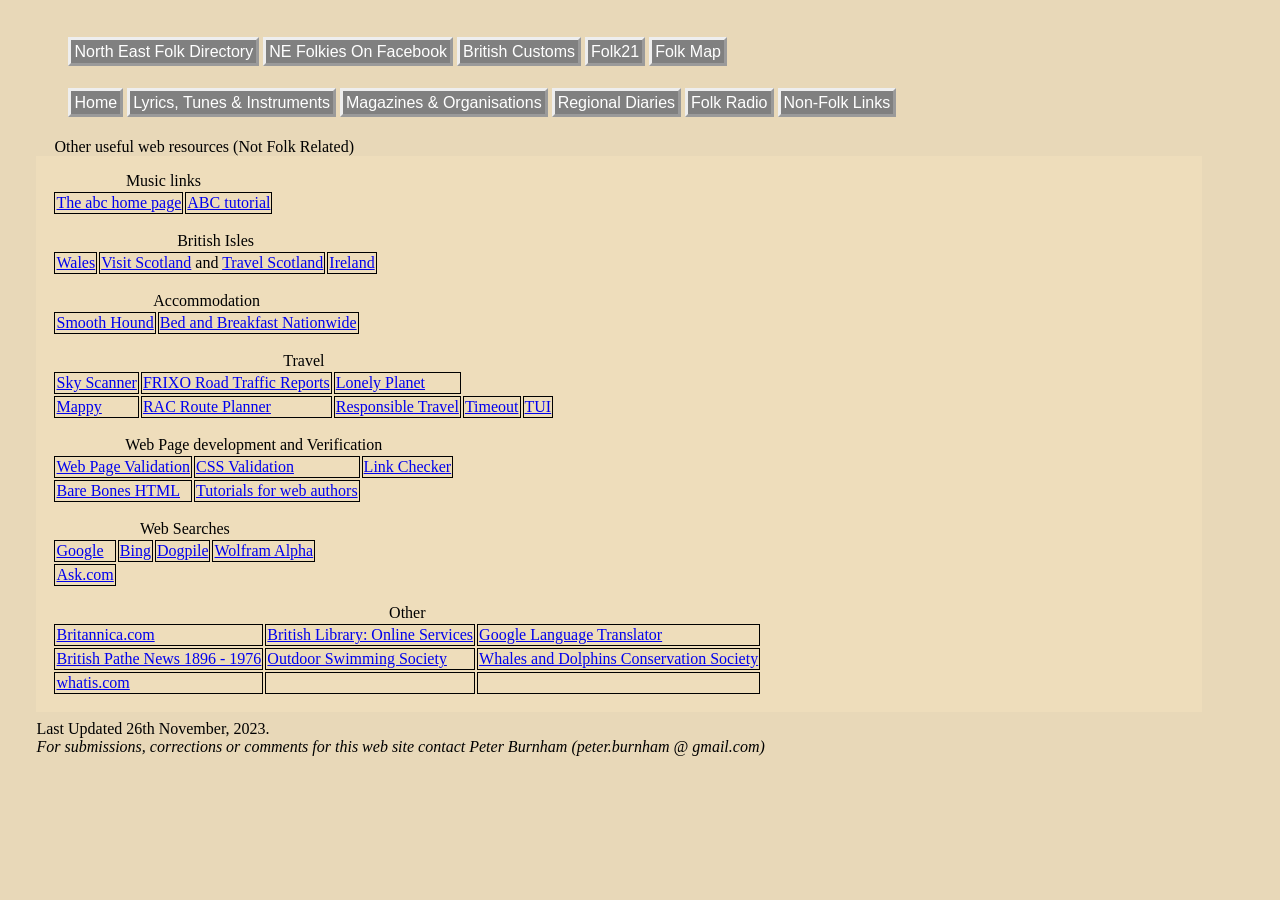
<file: other.html>
<!doctype html>
<html lang="en">

<head>
<title>Northumbria Folk</title>
<meta charset="utf-8">
<meta name="description" 
content="Other links - not folk song related">
<meta name="keywords" content="folk, clubs, song, roots, music, traditional, contemporary, diary, events, Leicester, 
Leicestershire, Midlands, England, UK">
<link rel="stylesheet" type="text/css" href="diary.css" media="screen">
<link rel="stylesheet" type="text/css" href="diaryprint.css" media="print">
</head>


<div id="wrapper">

<div id="navbar">
<ul>
<li><a href="https://sites.google.com/site/northeastfolkdirectory/home-the-north-easts-folk-directory" target="_blank">North East Folk Directory</a>
<li><a href="https://www.facebook.com/groups/NEFolkies" target="_blank">NE Folkies On Facebook</a>
<li><a href="https://calendarcustoms.com/" target="_blank">British Customs</a>
<li><a href="http://www.folk21.org/" target="_blank">Folk21</a>
<li><a href="https://folkmusicmap.wordpress.com/" target="_blank">Folk Map</a>
<p>
<li><a href="index.html">Home</a>
<li><a href="lyrics.html">Lyrics, Tunes &amp; Instruments</a>
<li><a href="magazines.html">Magazines &amp; Organisations</a>
<li><a href="otherdiaries.html">Regional Diaries</a>
<li><A HREF="radio.html">Folk Radio</a>
<li><a href="other.html">Non-Folk Links</a>
</ul>
</div>


<div id="header">
Other useful web resources (Not Folk Related)
</div>

<div id="article">
<table>
<caption>Music links</caption>
<tr>
<td><A HREF="https://abcnotation.com/" target="_blank">The abc home page</A></td>
<td><a href="http://www.lesession.co.uk" target="_blank">ABC tutorial</a></td>
</tr>
</table>
<p>
<table>
<caption>British Isles</caption>
<tr>
<td><A HREF="https://www.visitwales.com/" target="_blank">Wales</A></td>
<td><A HREF="https://www.visitscotland.com/" target="_blank">Visit Scotland</A> and
  <a href="http://www.scotland.org.uk/" target="_blank">Travel Scotland</a></td>
<td><A HREF="https://www.discoverireland.ie/" target="_blank">Ireland</A></td>
</tr>
</table>
<p>
<table>
<caption>Accommodation</caption>
<tr>
<td><A href="http://www.smoothhound.co.uk/shs.html" target="_blank">Smooth Hound</A></td>
<td><a href="https://bedandbreakfastnationwide.com/" target="_blank">Bed and Breakfast Nationwide</a></td>
</tr>
</table>
<p>
<table>
<caption>Travel</caption>
<tr>
<td><A HREF="https://www.skyscanner.net/" target="_blank">Sky Scanner</A></td>
<td><a href="https://www.frixo.com/" target="_blank">FRIXO Road Traffic Reports</a></td>
<td><a href="https://www.lonelyplanet.com" target="_blank">Lonely Planet</a></td>
</tr><tr>
<td><A href="https://en.mappy.com/" target="_blank">Mappy</A></td>
<td><A HREF="https://www.visitwales.com/" target="_blank">RAC Route Planner</A></td>
<td><a href="https://www.responsibletravel.com/" target="_blank">Responsible Travel</a></td>
<td><a href="https://www.timeout.com/" target="_blank">Timeout</a></td>
<td><a href="https://www.tuigroup.com/en-en" target="_blank">TUI</a></td>
</tr>
</table>
<p>
<table>
<caption>Web Page development and Verification</caption>
<tr>
<td><a href="https://validator.w3.org/" target="_blank">Web Page Validation</a></td>
<td><a href="https://jigsaw.w3.org/css-validator/" target="_blank">CSS Validation</a></td>
<td><a href="http://validator.w3.org/checklink/" target="_blank">Link Checker</a></td>
</tr><tr>
<td><A HREF="https://werbach.com/barebones/barebone.html" target="_blank">Bare Bones HTML</A></td>
<td><a href="https://www.w3schools.com/default.asp" target="_blank">Tutorials for web authors</a></td>
</tr>
</table>
<p>
<table>
<caption>Web Searches</caption>
<tr>
<td><A href="http://www.google.co.uk/" target="_blank">Google</A></td>
<td><A href="http://www.bing.com/" target="_blank">Bing</A></td>
<td><a href="http://www.dogpile.com/" target="_blank">Dogpile</a></td>
<td><a href="http://www.wolframalpha.com/" target="_blank">Wolfram Alpha</a></td>
</tr><tr>
<td><A href="http://uk.ask.com/?o=312" target="_blank">Ask.com</A></td>
</tr>
</table>
<p>
<table>
<caption>Other</caption>
<tr>
<td><A HREF="https://www.britannica.com/" target="_blank">Britannica.com</A></td>
<td><A HREF="http://www.bl.uk/" target="_blank">British Library: Online Services</A></td>
<td><a href="https://translate.google.com/?sl=auto&tl=en&op=translate" target="_blank">Google Language Translator</a></td>
</tr><tr>
<td><a href="https://www.britishpathe.com/" target="_blank">British Pathe News 1896 - 1976</a></td>
<td><a href="https://www.outdoorswimmingsociety.com/" target="_blank">Outdoor Swimming Society</a></td>
<td><a href="https://www.marinemammalhabitat.org/" target="_blank">Whales and Dolphins Conservation Society</a></td>
</tr><tr>
<td><A HREF="https://www.techtarget.com/whatis/" target="_blank">whatis.com</A></td>
<td></td>
<td></td>
</tr></table>
</div>

<div id="footer">
Last Updated 26th November, 2023. <br>
<em>For submissions, corrections or comments for this web site contact Peter 
Burnham (peter.burnham &#64; gmail.com)</em>
</div>
</div>

</BODY>
</HTML>
</file>
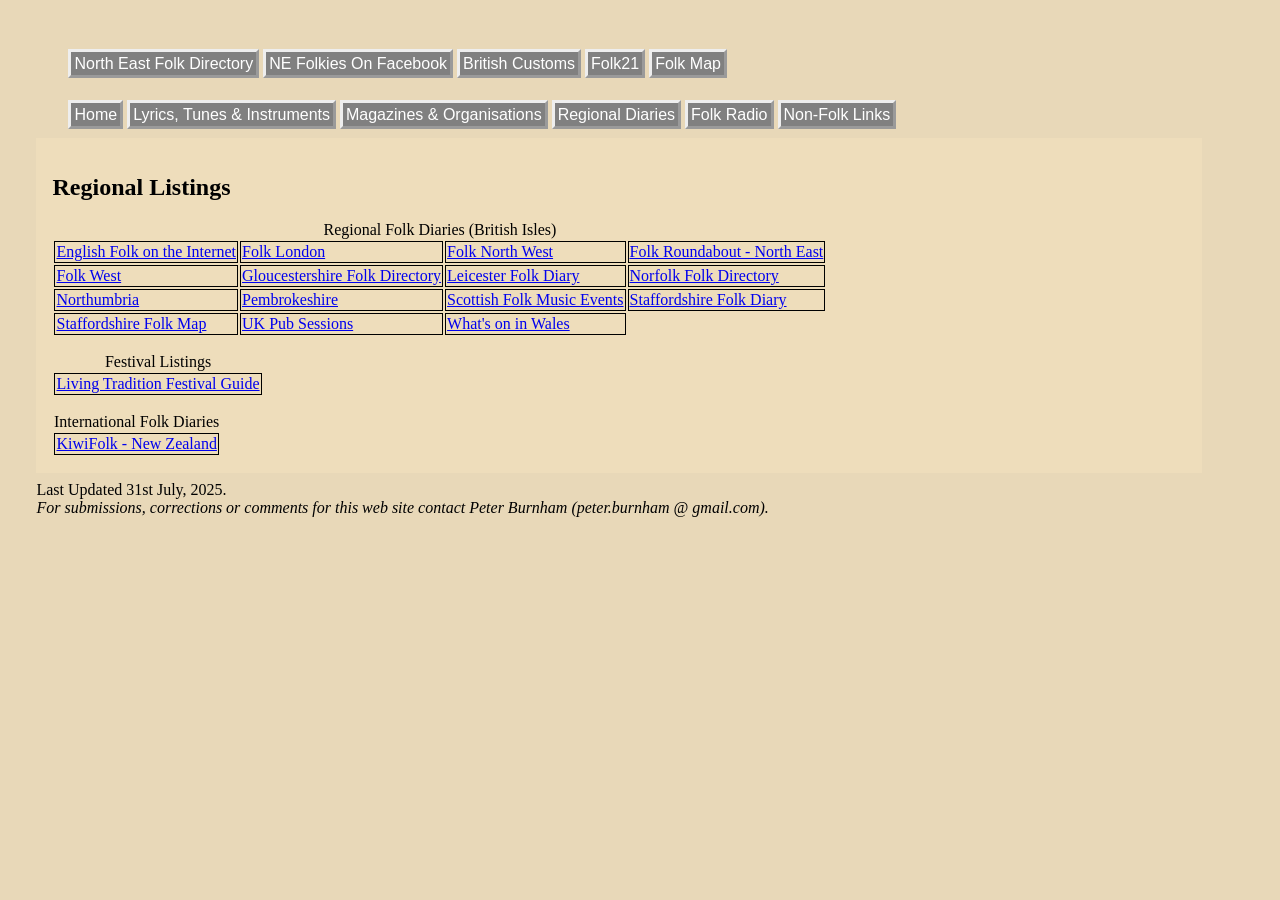
<file: otherdiaries.html>
<!doctype html>
<html lang="en">

<head>
<title>Northumbria Folk - Regional Folk Diaries</title>
<meta charset="utf-8">
<meta name="description" 
content="folk song and music diary, northumberland, north east England, UK">
<meta name="keywords" content="folk, clubs, song, roots, music, traditional, contemporary, diary, events, 
tyneside, northumberland, north east, England, UK">
<link rel="stylesheet" type="text/css" href="diary.css" media="screen">
<link rel="stylesheet" type="text/css" href="diaryprint.css" media="print">
</head>

<div id="wrapper">

<div id="header">
</div>

<div id="navbar">
<ul>
<li><a href="https://sites.google.com/site/northeastfolkdirectory/home-the-north-easts-folk-directory" target="_blank">North East Folk Directory</a>
<li><a href="https://www.facebook.com/groups/NEFolkies" target="_blank">NE Folkies On Facebook</a>
<li><a href="https://calendarcustoms.com/" target="_blank">British Customs</a>
<li><a href="http://www.folk21.org/" target="_blank">Folk21</a>
<li><a href="https://folkmusicmap.wordpress.com/" target="_blank">Folk Map</a>
<p>
<li><a href="index.html">Home</a>
<li><a href="lyrics.html">Lyrics, Tunes &amp; Instruments</a>
<li><a href="magazines.html">Magazines &amp; Organisations</a>
<li><a href="otherdiaries.html">Regional Diaries</a>
<li><A HREF="radio.html">Folk Radio</a>
<li><a href="other.html">Non-Folk Links</a>
</ul>
</div>


<div id="article">
<h2>Regional Listings</h2>

<table>
<caption>Regional Folk Diaries (British Isles)</caption>
<tr>
<td><a href="http://www.englishfolkinfo.org.uk/folkmus.html" target="_blank">English Folk on the Internet</a></td>
<td><A HREF="http://www.folklondon.co.uk/" target="_blank">Folk London</A></td>
<td><a href="http://www.folknorthwest.co.uk/" target="_blank">Folk North West</a></td>
<td><a href="https://www.folkroundabout.com/" target="_blank">Folk Roundabout - North East</a></td>
</tr><tr>
<td><a href="http://www.folklife.uk/" target="_blank">Folk West</a></td>
<td><a href="http://www.glosfolk.org.uk/" target="_blank">Gloucestershire Folk Directory</a></td>
<td><a href="http://www.lfd.org.uk/" target="_blank">Leicester Folk Diary</a>
<td><a href="http://www.norfolkfolk.co.uk/" target="_blank">Norfolk Folk Directory</a>
</tr><tr>
<td><a href="http://northumbriafolk.org.uk">Northumbria</a></td>
<td><a href="http://www.pembrokeshire-folk-music.co.uk/" target="_blank">Pembrokeshire</a></td>
<td><a href="https://www.folkandhoney.co.uk/scotland/?date=all" target="_blank">Scottish Folk Music Events</a></td>
<td><a href="http://www.thefolkdiary.co.uk/" target="_blank">Staffordshire Folk Diary</a>
</tr><tr>
<td><a href="https://www.google.com/maps/d/viewer?mid=1rYM8KCgNpRZWIBHWB0fQQtshLzs&ll=52.83119860026901%2C-2.1481064398925582&z=11" target="_blank">Staffordshire Folk Map</a>
<td><a href="http://www.uksessions.net/" target="_blank">UK Pub Sessions</a></td>
<td><A HREF="http://www.folkwales.org.uk" target="_blank">What's on in Wales</A></td>
</tr></table>
<p>
<table>
<caption>Festival Listings</caption>
<tr>
<td><a href="http://www.livingtradition.co.uk/festivals/festival-listing
" target="_blank">Living Tradition Festival Guide</a></td>
</tr></table>
<p>
<table>
<caption>International Folk Diaries</caption>
<tr>
<td><a href="http://kiwifolk.org.nz" target="_blank">KiwiFolk - New Zealand</a></td>
</tr></table>

</div>
<div id="footer">
Last Updated 31st July, 2025. <br>
<em>For submissions, corrections or comments for this web site contact Peter 
Burnham (peter.burnham &#64; gmail.com).</em>
</div>
</div>

</BODY>
</HTML>
</file>
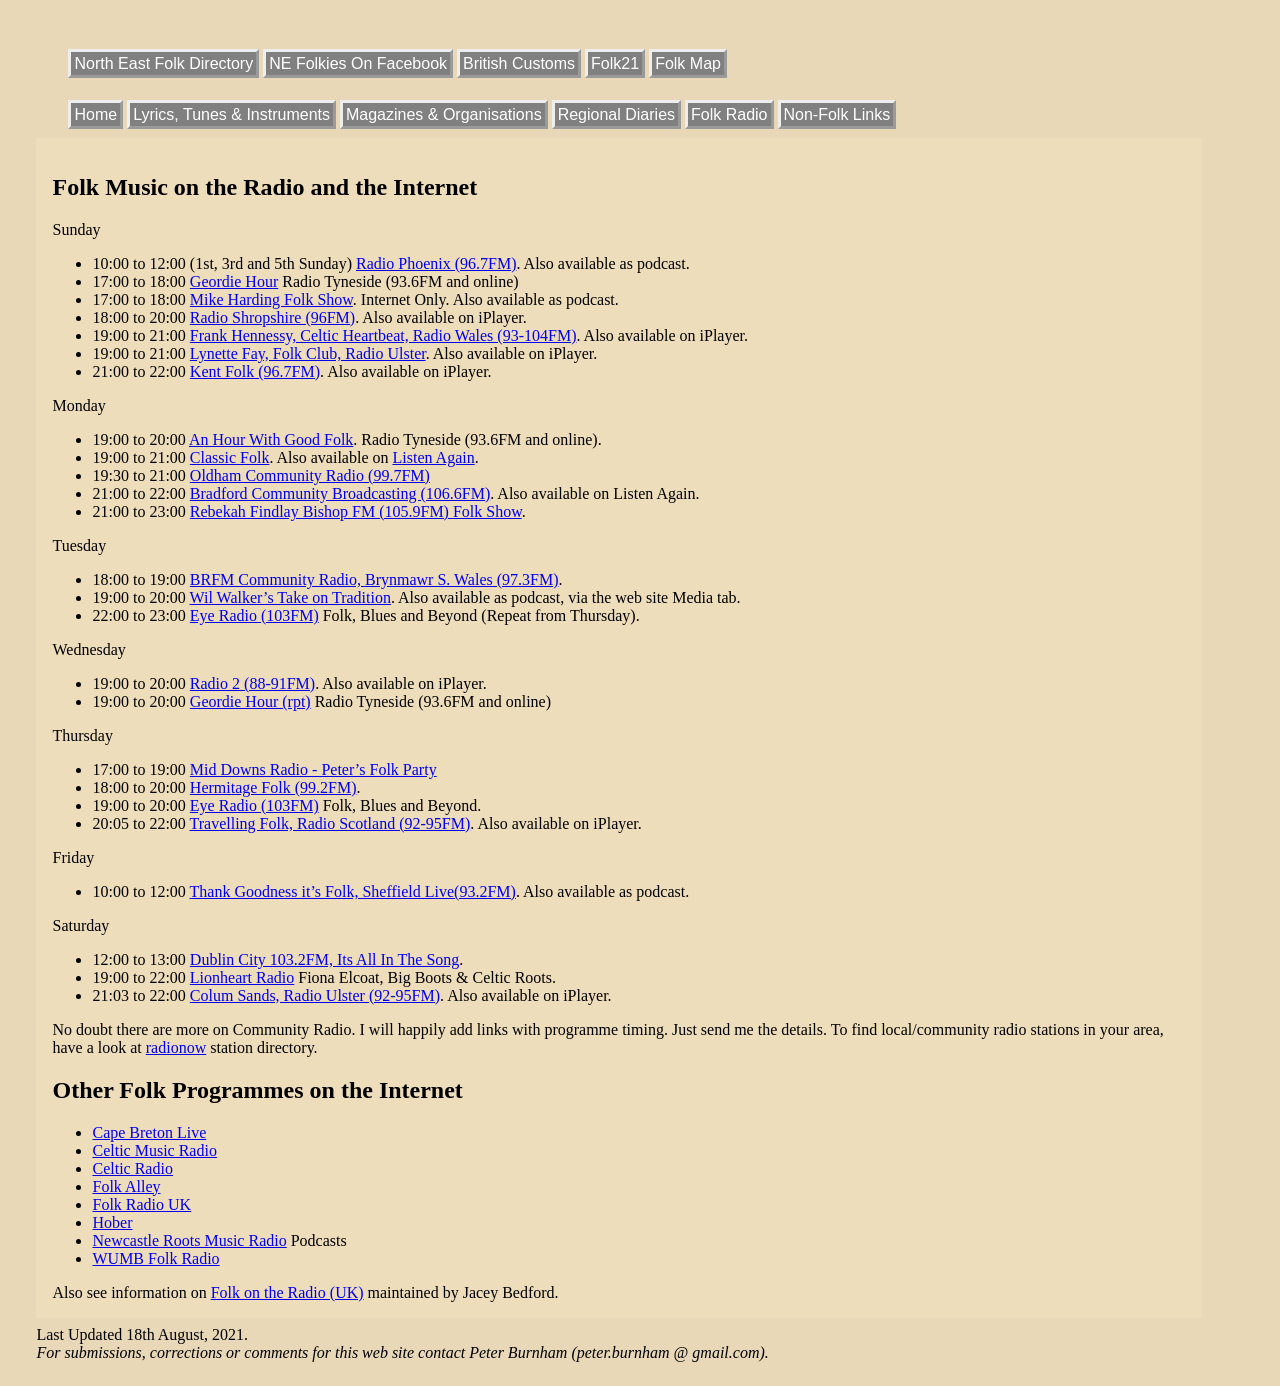
<file: radio.html>
<!doctype html>
<html lang="en">

<head>
<title>Northumbria Folk - Music on the Radio and Internet</title>
<meta charset="utf-8">
<meta name="description" 
content="folk song and music on radio and internet">
<meta name="keywords" content="folk, song, roots, music, traditional, contemporary, radio, internet">
<link rel="stylesheet" type="text/css" href="diary.css" media="screen">
<link rel="stylesheet" type="text/css" href="diaryprint.css" media="print">
</head>

<div id="wrapper">

<div id="header">
</div>

<div id="navbar">
<ul>
<li><a href="https://sites.google.com/site/northeastfolkdirectory/home-the-north-easts-folk-directory" target="_blank">North East Folk Directory</a>
<li><a href="https://www.facebook.com/groups/NEFolkies" target="_blank">NE Folkies On Facebook</a>
<li><a href="https://calendarcustoms.com/" target="_blank">British Customs</a>
<li><a href="http://www.folk21.org/" target="_blank">Folk21</a>
<li><a href="https://folkmusicmap.wordpress.com/" target="_blank">Folk Map</a>
<p>
<li><a href="index.html">Home</a>
<li><a href="lyrics.html">Lyrics, Tunes &amp; Instruments</a>
<li><a href="magazines.html">Magazines &amp; Organisations</a>
<li><a href="otherdiaries.html">Regional Diaries</a>
<li><A HREF="radio.html">Folk Radio</a>
<li><a href="other.html">Non-Folk Links</a>
</ul>
</div>


<div id="article">
<h2>Folk Music on the Radio and the Internet</h2>

Sunday
<ul>
<li>10:00 to 12:00 (1st, 3rd and 5th Sunday) <a href="http://www.phoenixfm.co.uk/" target="_blank">Radio Phoenix (96.7FM)</a>. Also available as podcast.
<li>17:00 to 18:00 <a href="http://www.radiotyneside.co.uk" target="_blank">Geordie Hour</a> Radio Tyneside (93.6FM and online)
<li>17:00 to 18:00 <a href="http://www.mikehardingfolkshow.com/" target="_blank">Mike Harding Folk Show</a>. Internet Only. Also available as podcast.
<li>18:00 to 20:00 <a href="http://www.bbc.co.uk/programmes/p05c00gj" target="_blank">Radio Shropshire (96FM)</a>. Also available on iPlayer.
<li>19:00 to 21:00 <a href="http://www.bbc.co.uk/programmes/b0079gm3" target="_blank">Frank Hennessy, Celtic Heartbeat, Radio Wales (93-104FM)</a>. Also available on iPlayer.
<li>19:00 to 21:00 <a href="http://www.bbc.co.uk/programmes/b091w2ht" target="_blank">Lynette Fay, Folk Club, Radio Ulster</a>. Also available on iPlayer.
<li>21:00 to 22:00 <a href="http://www.bbc.co.uk/programmes/p05cbrw8" target="_blank">Kent Folk (96.7FM)</a>. Also available on iPlayer.
</ul>
Monday 
<ul>
<li>19:00 to 20:00 <a href="http://www.radiotyneside.co.uk/" target="_blank">An Hour With Good Folk</a>. Radio Tyneside (93.6FM and online).
<li>19:00 to 21:00 <a href="http://www.thewirelessradio.com" target="_blank">Classic Folk</a>. Also available on <a href="http://www.efdss.org/listen" target="_blank">Listen Again</a>.
<li>19:30 to 21:00 <a href="http://www.oldhamcommunityradio.com/" target="_blank">Oldham Community Radio (99.7FM)</a>
<li>21:00 to 22:00 <a href="http://www.bcbradio.co.uk/" target="_blank">Bradford Community Broadcasting (106.6FM)</a>. Also available on Listen Again.
<li>21:00 to 23:00 <a href="http://www.bishopfm.com/programmes/the-folk-show/" target="_blank">Rebekah Findlay Bishop FM (105.9FM) Folk Show</a>.
</ul>
Tuesday 
<ul>
<li>18:00 to 19:00 <a href="http://www.brfm.co.uk" target="_blank">BRFM Community Radio, Brynmawr S. Wales (97.3FM)</a>.
<li>19:00 to 20:00 <a href="http://www.exilefm.com/" target="_blank">Wil Walker&rsquo;s Take on Tradition</a>. Also available as podcast, via the web site Media tab.
<li>22:00 to 23:00 <a href="http://www.103theeye.co.uk" target="_blank">Eye Radio (103FM)</a> Folk, Blues and Beyond (Repeat from Thursday).
</ul>
Wednesday
<ul>
<li>19:00 to 20:00 <A HREF="http://www.bbc.co.uk/radio2/r2music/folk/" target="_blank">Radio 2 (88-91FM)</a>. Also available on iPlayer.
<li>19:00 to 20:00 <a href="http://www.radiotyneside.co.uk" target="_blank">Geordie Hour (rpt)</a> Radio Tyneside (93.6FM and online)
</ul>
Thursday
<ul>
<li>17:00 to 19:00 <a href="https://www.mdr.org.uk/" target="_blank">Mid Downs Radio - Peter&rsquo;s Folk Party</a>
<li>18:00 to 20:00 <a href="http://www.hermitagefm.com" target="_blank">Hermitage Folk (99.2FM)</a>.
<li>19:00 to 20:00 <a href="http://www.103theeye.co.uk" target="_blank">Eye Radio (103FM)</a> Folk, Blues and Beyond.
<li>20:05 to 22:00 <A HREF="http://www.bbc.co.uk/programmes/b00tlyrt" target="_blank">Travelling Folk, Radio Scotland (92-95FM)</A>. Also available on iPlayer.
</ul>
Friday
<ul>
<li>10:00 to 12:00 <a href="http://www.sheffieldlive.org/" target="_blank">Thank Goodness it&rsquo;s Folk, Sheffield Live(93.2FM)</a>. Also available as podcast.
</ul>
Saturday
<ul>
<li>12:00 to 13:00 <a href="http://www.dublincityfm.ie/programmes/music/adult-contemporary-classical-and-easy-listening/its-all-in-the-song" target="_blank">Dublin City 103.2FM, Its All In The Song</a>.
<li>19:00 to 22:00 <a href="http://www.lionheartradio.com/" target="_blank">Lionheart Radio</a> Fiona Elcoat, Big Boots &amp; Celtic Roots.
<li>21:03 to 22:00 <a href="http://www.bbc.co.uk/programmes/b007c0h6" target="_blank">Colum Sands, Radio Ulster (92-95FM)</a>. Also available on iPlayer.
</ul>
No doubt there are more on Community Radio. I will happily add links with programme timing. Just send me the details. To
find local/community radio stations in your area, have a look at 
<a href="http://www.radio-now.co.uk/main.htm" target="_blank">radionow</a> station directory. 

<h2>Other Folk Programmes on the Internet</h2>
<ul>
<li><a href="http://www.capebretonlive.com/" target="_blank">Cape Breton Live</a>
<li><a href="http://www.celticmusicradio.net/" target="_blank">Celtic Music Radio</a>
<li><a href="http://www.celticradio.net/" target="_blank">Celtic Radio</a>
<li><a href="http://www.folkalley.com/" target="_blank">Folk Alley</a>
<li><a href="http://www.folkradio.co.uk/" target="_blank">Folk Radio UK</a>
<li><a href="http://hober.com/" target="_blank">Hober</a>
<li><a href="http://newcastlerootsmusicradio.podomatic.com/" target="_blank">Newcastle Roots Music Radio</a> Podcasts
<li> <a href="http://www.wumb.org/home/index.php" target="_blank">WUMB Folk Radio</a>
</ul>
Also see information on <a href="http://jacey-bedford.com/helpfiles/radiofolk.htm" target="_blank">Folk on the Radio (UK)</a> maintained by Jacey Bedford.
</div>
<div id="footer">
Last Updated 18th August, 2021. <br>
<em>For submissions, corrections or comments for this web site contact Peter 
Burnham (peter.burnham &#64; gmail.com).</em>
</div>
</div>

</BODY>
</HTML>
</file>
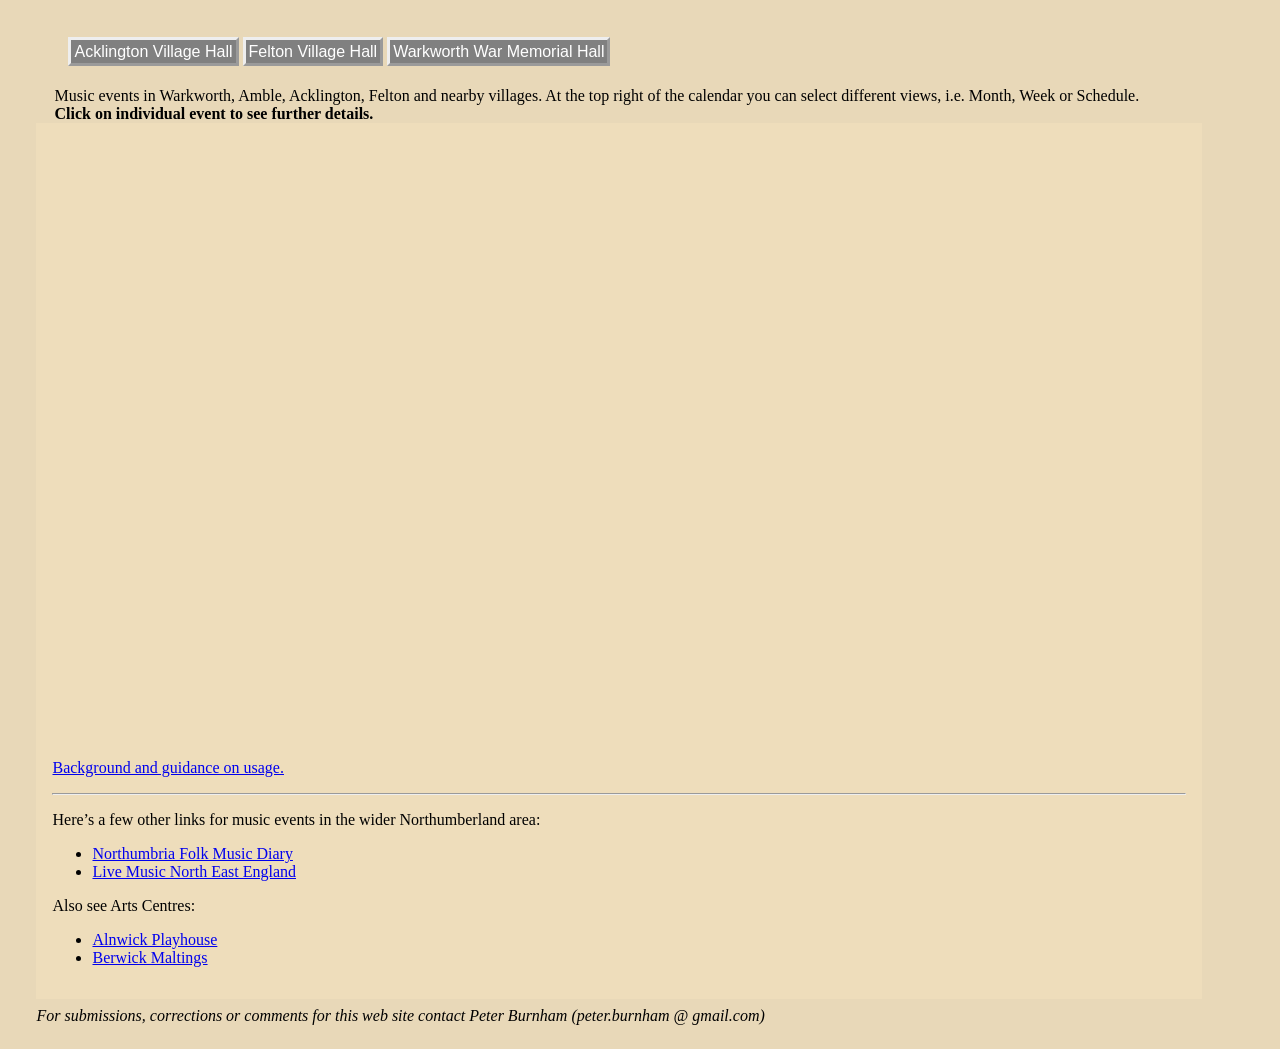
<file: WAAF.html>
<!doctype html>
<html lang="en">

<head>
<title>WAAF Music</title>
<meta charset="utf-8">
<meta name="description" 
content="Music events in Warkworth, Amble, Acklington, Felton and nearby villages">
<meta name="keywords" content="music, song, events, Warkworth, Amble, Acklington, Felton, England, UK">
<link rel="stylesheet" type="text/css" href="diary.css" media="screen">
<link rel="stylesheet" type="text/css" href="diaryprint.css" media="print">
</head>


<div id="wrapper">

<div id="navbar">
<ul>
<li><a href="https://northumberlandvillagehalls.org.uk/acklington-village-hall" target="_blank" >Acklington Village Hall</a>
<li><a href="https://northumberlandvillagehalls.org.uk/felton-village-hall" target="_blank" >Felton Village Hall</a>
<li><a href="https://www.uk" target="_blank" >Warkworth War Memorial Hall</a>
</ul>
</div>


<div id="header">
Music events in Warkworth, Amble, Acklington, Felton and nearby villages. At the top right of the calendar you can select different views, i.e. Month, Week or Schedule.
<strong>Click on individual event to see further details.</strong>
</div>

<div id="article">
<iframe src="https://calendar.google.com/calendar/embed?src=0fa4c112cddff0cc7058ecd7371eb2d3ce406addf80cf608de53acffa88bb33e%40group.calendar.google.com&ctz=Europe%2FLondon" style="border: 0" width="800" height="600" frameborder="0" scrolling="no"></iframe>
<p>
<a href="WAAFbackground.html" target="_blank" >Background and guidance on usage.</a>
<hr>
<p>
Here&rsquo;s a few other links for music events in the wider Northumberland area:
<ul>
<li><a href="https://northumbriafolk.org.uk/" target="_blank" >Northumbria Folk Music Diary</a>
<li><a href="https://www.facebook.com/groups/1863834950506956" target="_blank" >Live Music North East England</a>
</ul>
Also see Arts Centres:
<ul>
<li><a href="https://alnwickplayhouse.co.uk/" target="_blank" >Alnwick Playhouse</a>
<li><a href="https://www.maltingsberwick.co.uk/" target="_blank" >Berwick Maltings</a>
</ul>

</div>

<div id="footer">
<em>For submissions, corrections or comments for this web site contact Peter 
Burnham (peter.burnham &#64; gmail.com)</em>
</div>
</div>

</BODY>
</HTML>
</file>
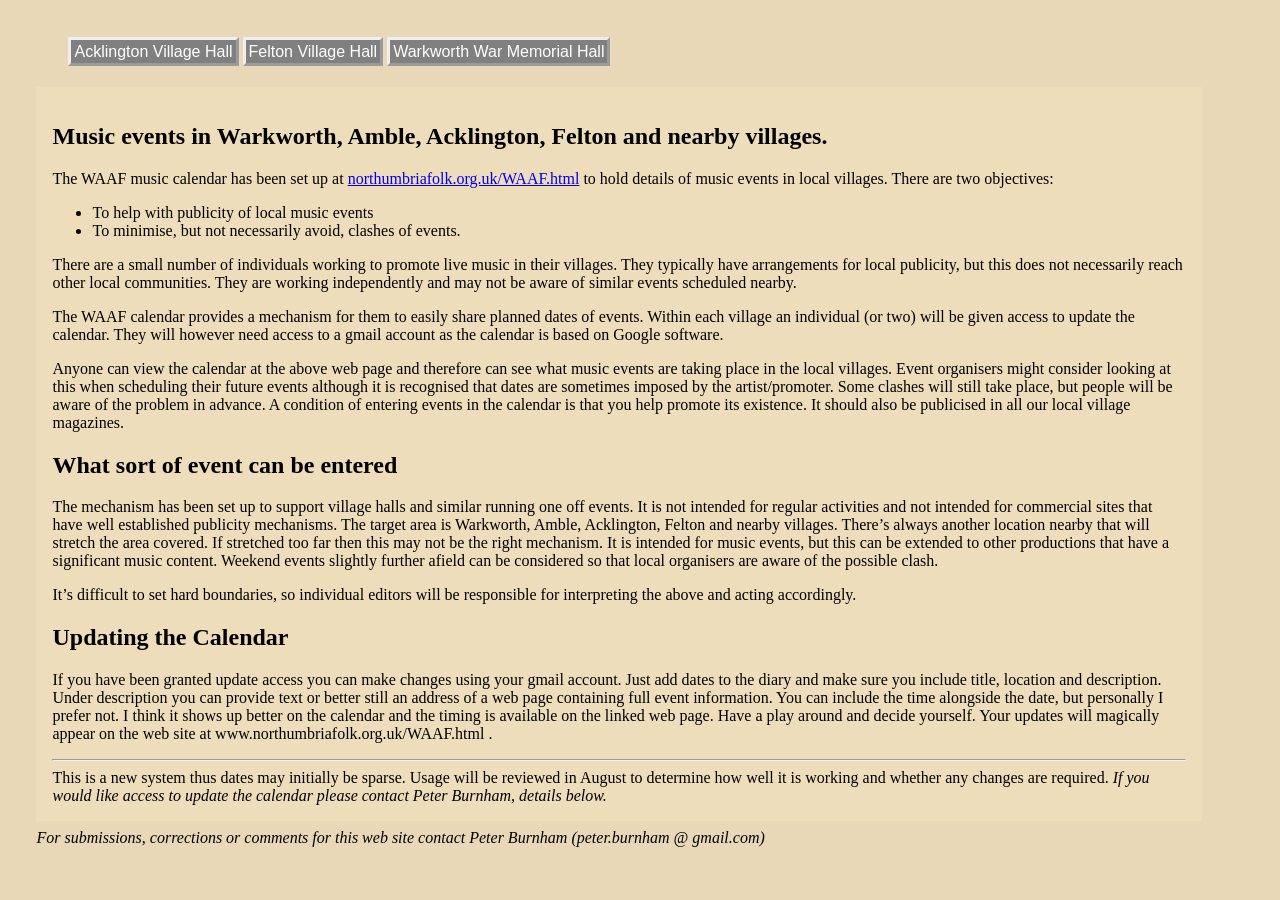
<file: WAAFbackground.html>
<!doctype html>
<html lang="en">

<head>
<title>WAAF Music</title>
<meta charset="utf-8">
<meta name="description" 
content="Music events in Warkworth, Amble, Acklington, Felton and nearby villages">
<meta name="keywords" content="music, song, events, Warkworth, Amble, Acklington, Felton, England, UK">
<link rel="stylesheet" type="text/css" href="diary.css" media="screen">
<link rel="stylesheet" type="text/css" href="diaryprint.css" media="print">
</head>


<div id="wrapper">

<div id="navbar">
<ul>
<li><a href="https://northumberlandvillagehalls.org.uk/acklington-village-hall" target="_blank" >Acklington Village Hall</a>
<li><a href="https://northumberlandvillagehalls.org.uk/felton-village-hall" target="_blank" >Felton Village Hall</a>
<li><a href="https://www.uk" target="_blank" >Warkworth War Memorial Hall</a>
</ul>
</div>


<div id="header">
</div>

<div id="article">
<h2>Music events in Warkworth, Amble, Acklington, Felton and nearby villages. </h2>

The WAAF music calendar has been set up at <a href="northumbriafolk.org.uk/WAAF.html"> northumbriafolk.org.uk/WAAF.html</a> to hold details of music events in local villages. There are two objectives:
<ul>
<li>To help with publicity of local music events
<li>To minimise, but not necessarily avoid, clashes of events.
</ul>

There are a small number of individuals working to promote live music in their villages. They typically have arrangements for local publicity, but this does not necessarily reach other local communities. They are working independently and may not be aware of similar events scheduled nearby.
<p>
The WAAF calendar provides a mechanism for them to easily share planned dates of events. Within each village an individual (or two) will be given access to update the calendar. They will however need access to a gmail account as the calendar is based on Google software.
<p>
Anyone can view the calendar at the above web page and therefore can see what music events are taking place in the local villages. Event organisers might consider looking at this when scheduling their future events although it is recognised that dates are sometimes imposed by the artist/promoter. Some clashes will still take place, but people will be aware of the problem in advance.

A condition of entering events in the calendar is that you help promote its existence. It should also be publicised in all our local village magazines. 
<h2>What sort of event can be entered</h2>
The mechanism has been set up to support village halls and similar running one off events. It is not intended for regular activities and not intended for commercial sites that have well established publicity mechanisms. The target area is Warkworth, Amble, Acklington, Felton and nearby villages. There&rsquo;s always another location nearby that will stretch the area covered. If stretched too far then this may not be the right mechanism. It is intended for music events, but this can be extended to other productions that have a significant music content. Weekend events slightly further afield can be considered so that local organisers are aware of the possible clash.
<p>
It&rsquo;s difficult to set hard boundaries, so individual editors will be responsible for interpreting the above and acting accordingly.
<p>
<h2>Updating the Calendar</h2>
If you have been granted update access you can make changes using your gmail account. Just add dates to the diary and make sure you include title, location and description. Under description you can provide text or better still an address of a web page containing full event information. You can include the time alongside the date, but personally I prefer not. I think it shows up better on the calendar and the timing is available on the linked web page. Have a play around and decide yourself. Your updates will magically appear on the web site at www.northumbriafolk.org.uk/WAAF.html . <p>
<hr>
This is a new system thus dates may initially be sparse. Usage will be reviewed in August to determine how well it is working and whether any changes are required. <em>If you would like access to update the calendar please contact Peter Burnham, details below.

</div>

<div id="footer">
<em>For submissions, corrections or comments for this web site contact Peter 
Burnham (peter.burnham &#64; gmail.com)</em>
</div>
</div>

</BODY>
</HTML>
</file>
<file: diarylist.css>
/* CSS file for Northumbria Folk Diary index.html file */

body {text-align:center; padding:8px; background-color:#e8d8b8; }

#wrapper {background-color:#e8d8b8; width:98%; text-align:left; margin-left:auto; margin-right:auto;}


#sidebar ul li {display:inline; line-height:220%; }
#sidebar a {padding:3px; color:white; background-color:gray; border-style:outset; text-decoration:none; }
#sidebar a:hover, 
#sidebar a:active {border-style:inset;color:black; }


#clubs {padding: 8px; width:360px; float:right; background-color:#e8d8b8; margin-right: 8px; margin-top: -10px; }
#clubs a:hover, #sidebar a:active {color:black; }
#clubs ul {margin-top:-1em; margin-bottom: 0%}

#header {color:black; padding: 10px; margin-left:1em; margin-right:4em; margin-top:-0.5em; }
#header h1 {margin-top: -10px; margin-bottom: 4px; }


#article {color:black; padding:1em; margin-left:8px;background-color:#eeddbb; margin-right: 370px; margin-top:-10px; }


#footer {clear:both; border: none; color:black; padding:8px; }

#navbar {padding-top:0.1em; }
#navbar ul li {display:inline; line-height:220%; }
#navbar a {padding:3px; color:white; background-color:gray; font-family:sans-serif; border-style:outset; text-decoration:none; }
#navbar a:hover, 
#navbar a:active {border-style:inset;color:black; }

.floatright {float:right; margin:10px;}
.floatleft {float:left; margin:10px;}

img {border: 2px solid white; }

pre { overflow: auto; }

td {border: 1px solid black;}
</file>
<file: diaryprint.css>
#sidebar {display:none; }
#header {color:black; font-size: 50%; }
#header em {display:none; }
#article {color:black; }
#clubs {color:black; }
#footer {display:none;}
#navbar {display:none;}
</file>
<file: diary.css>
/* CSS file for Northumbria Folk Diary index.html file */

body {text-align:center; padding:8px; background-color:#e8d8b8; }

#wrapper {background-color:#e8d8b8; width:98%; text-align:left; margin-left:auto; margin-right:auto;}


#sidebar ul li {display:inline; line-height:220%; }
#sidebar a {padding:3px; color:white; background-color:gray; border-style:outset; text-decoration:none; }
#sidebar a:hover, 
#sidebar a:active {border-style:inset;color:black; }


#clubs {padding: 8px; width:50px; float:right; background-color:#e8d8b8; margin-right: 8px; margin-top: -10px; }
#clubs a:hover, #sidebar a:active {color:black; }
#clubs ul {margin-top:-1em; margin-bottom: 0%}


#header {color:black; padding: 10px; margin-left:1em; margin-right:4em; margin-top:-0.5em; }
#header h1 {margin-top: -10px; margin-bottom: 4px; }


#article {color:black; padding:1em; margin-left:8px;background-color:#eeddbb; margin-right: 50px; margin-top:-10px; }


#footer {clear:both; border: none; color:black; padding:8px; }

#navbar {padding-top:0.1em; }
#navbar ul li {display:inline; line-height:220%; }
#navbar a {padding:3px; color:white; background-color:gray; font-family:sans-serif; border-style:outset; text-decoration:none; }
#navbar a:hover, 
#navbar a:active {border-style:inset;color:black; }

.floatright {float:right; margin:10px;}
.floatleft {float:left; margin:10px;}

img {border: 2px solid white; }

pre { overflow: auto; }

td {border: 1px solid black;}
</file>
